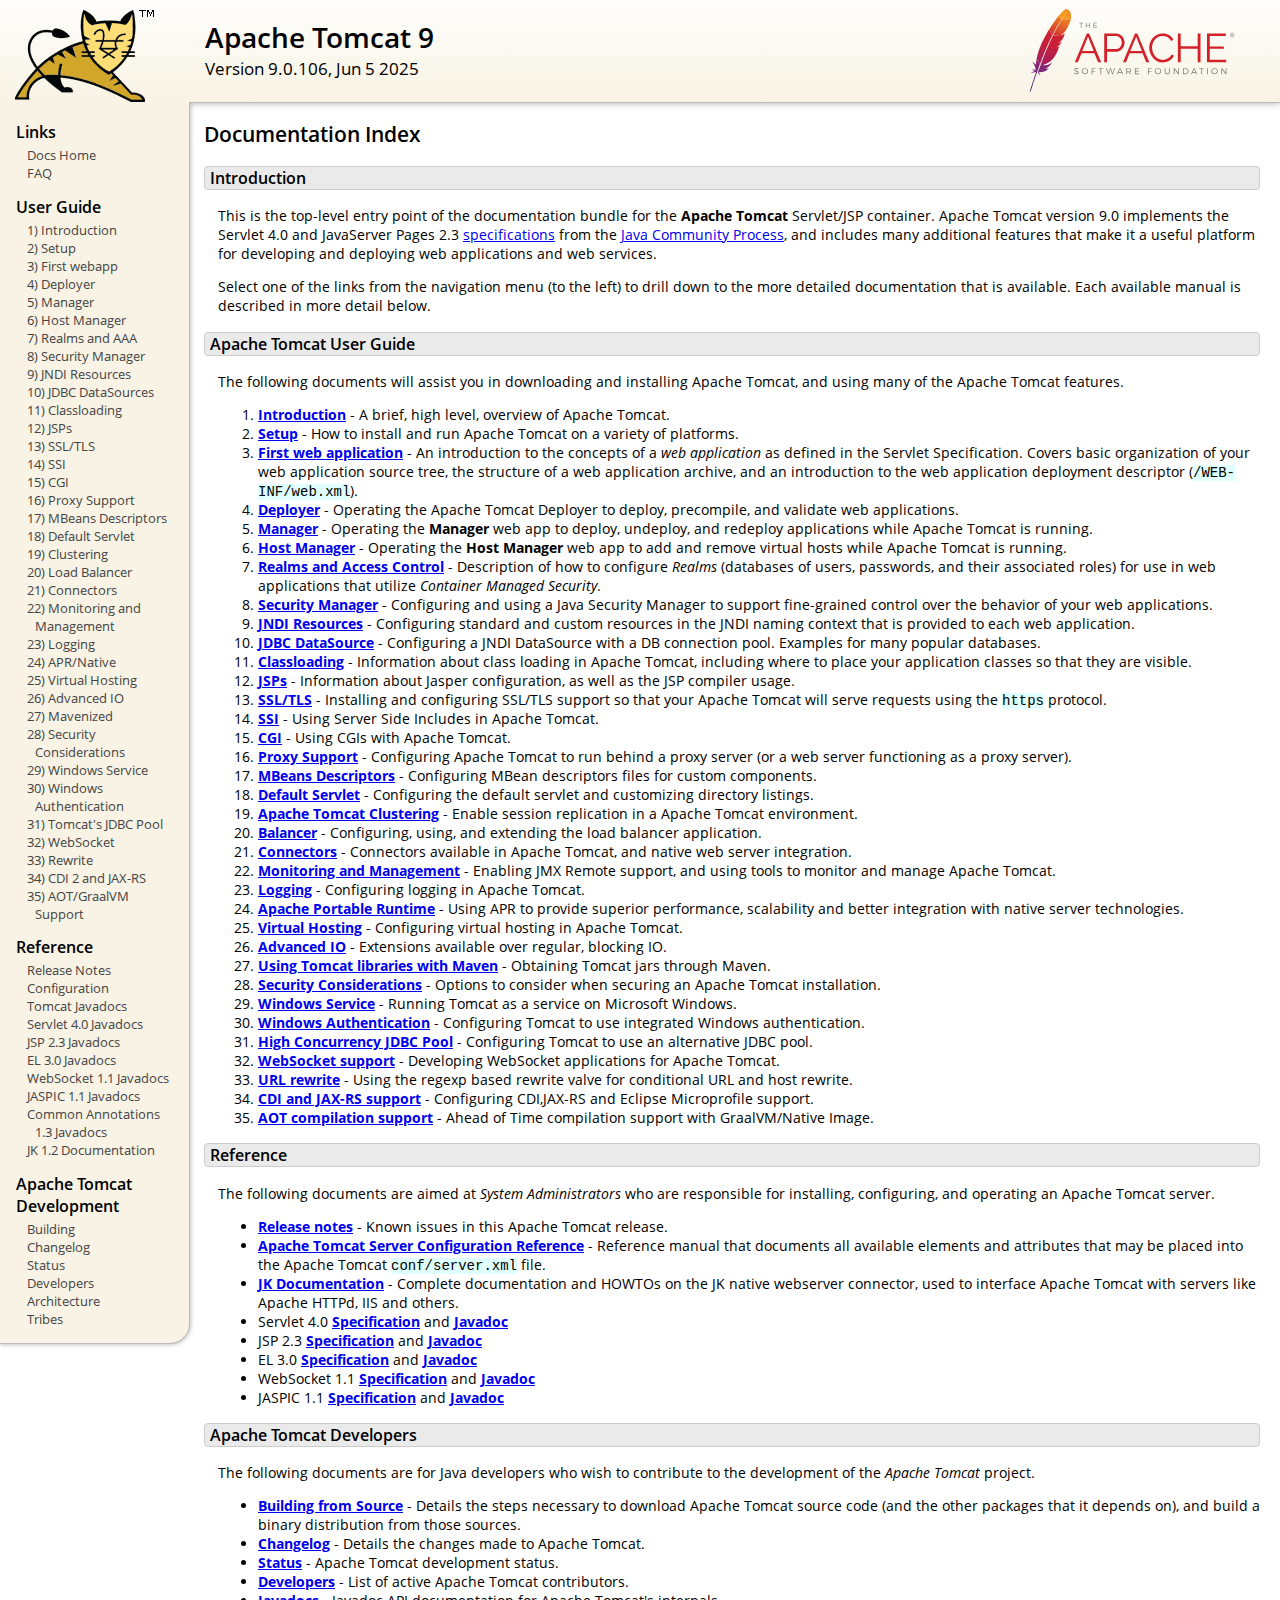
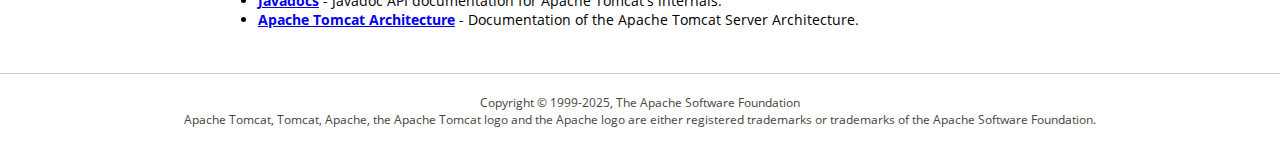
<file: apache-tomcat-9.0.106/webapps/docs/index.html>
<!DOCTYPE html SYSTEM "about:legacy-compat">
<html lang="en"><head><META http-equiv="Content-Type" content="text/html; charset=UTF-8"><link href="./images/docs-stylesheet.css" rel="stylesheet" type="text/css"><title>Apache Tomcat 9 (9.0.106) - Documentation Index</title><meta name="author" content="Craig R. McClanahan"><meta name="author" content="Remy Maucherat"><meta name="author" content="Yoav Shapira"></head><body><div id="wrapper"><header><div id="header"><div><div><div class="logo noPrint"><a href="https://tomcat.apache.org/"><img alt="Tomcat Home" src="./images/tomcat.png"></a></div><div style="height: 1px;"></div><div class="asfLogo noPrint"><a href="https://www.apache.org/" target="_blank"><img src="./images/asf-logo.svg" alt="The Apache Software Foundation" style="width: 266px; height: 83px;"></a></div><h1>Apache Tomcat 9</h1><div class="versionInfo">
            Version 9.0.106,
            <time datetime="2025-06-05">Jun 5 2025</time></div><div style="height: 1px;"></div><div style="clear: left;"></div></div></div></div></header><div id="middle"><div><div id="mainLeft" class="noprint"><div><nav><div><h2>Links</h2><ul><li><a href="index.html">Docs Home</a></li><li><a href="https://cwiki.apache.org/confluence/display/TOMCAT/FAQ">FAQ</a></li></ul></div><div><h2>User Guide</h2><ul><li><a href="introduction.html">1) Introduction</a></li><li><a href="setup.html">2) Setup</a></li><li><a href="appdev/index.html">3) First webapp</a></li><li><a href="deployer-howto.html">4) Deployer</a></li><li><a href="manager-howto.html">5) Manager</a></li><li><a href="host-manager-howto.html">6) Host Manager</a></li><li><a href="realm-howto.html">7) Realms and AAA</a></li><li><a href="security-manager-howto.html">8) Security Manager</a></li><li><a href="jndi-resources-howto.html">9) JNDI Resources</a></li><li><a href="jndi-datasource-examples-howto.html">10) JDBC DataSources</a></li><li><a href="class-loader-howto.html">11) Classloading</a></li><li><a href="jasper-howto.html">12) JSPs</a></li><li><a href="ssl-howto.html">13) SSL/TLS</a></li><li><a href="ssi-howto.html">14) SSI</a></li><li><a href="cgi-howto.html">15) CGI</a></li><li><a href="proxy-howto.html">16) Proxy Support</a></li><li><a href="mbeans-descriptors-howto.html">17) MBeans Descriptors</a></li><li><a href="default-servlet.html">18) Default Servlet</a></li><li><a href="cluster-howto.html">19) Clustering</a></li><li><a href="balancer-howto.html">20) Load Balancer</a></li><li><a href="connectors.html">21) Connectors</a></li><li><a href="monitoring.html">22) Monitoring and Management</a></li><li><a href="logging.html">23) Logging</a></li><li><a href="apr.html">24) APR/Native</a></li><li><a href="virtual-hosting-howto.html">25) Virtual Hosting</a></li><li><a href="aio.html">26) Advanced IO</a></li><li><a href="maven-jars.html">27) Mavenized</a></li><li><a href="security-howto.html">28) Security Considerations</a></li><li><a href="windows-service-howto.html">29) Windows Service</a></li><li><a href="windows-auth-howto.html">30) Windows Authentication</a></li><li><a href="jdbc-pool.html">31) Tomcat's JDBC Pool</a></li><li><a href="web-socket-howto.html">32) WebSocket</a></li><li><a href="rewrite.html">33) Rewrite</a></li><li><a href="cdi.html">34) CDI 2 and JAX-RS</a></li><li><a href="graal.html">35) AOT/GraalVM Support</a></li></ul></div><div><h2>Reference</h2><ul><li><a href="RELEASE-NOTES.txt">Release Notes</a></li><li><a href="config/index.html">Configuration</a></li><li><a href="api/index.html">Tomcat Javadocs</a></li><li><a href="servletapi/index.html">Servlet 4.0 Javadocs</a></li><li><a href="jspapi/index.html">JSP 2.3 Javadocs</a></li><li><a href="elapi/index.html">EL 3.0 Javadocs</a></li><li><a href="websocketapi/index.html">WebSocket 1.1 Javadocs</a></li><li><a href="jaspicapi/index.html">JASPIC 1.1 Javadocs</a></li><li><a href="annotationapi/index.html">Common Annotations 1.3 Javadocs</a></li><li><a href="https://tomcat.apache.org/connectors-doc/">JK 1.2 Documentation</a></li></ul></div><div><h2>Apache Tomcat Development</h2><ul><li><a href="building.html">Building</a></li><li><a href="changelog.html">Changelog</a></li><li><a href="https://cwiki.apache.org/confluence/display/TOMCAT/Tomcat+Versions">Status</a></li><li><a href="developers.html">Developers</a></li><li><a href="architecture/index.html">Architecture</a></li><li><a href="tribes/introduction.html">Tribes</a></li></ul></div></nav></div></div><div id="mainRight"><div id="content"><h2>Documentation Index</h2><h3 id="Introduction">Introduction</h3><div class="text">

<p>This is the top-level entry point of the documentation bundle for the
<strong>Apache Tomcat</strong> Servlet/JSP container.  Apache Tomcat version
9.0 implements the Servlet 4.0 and JavaServer Pages 2.3
<a href="https://cwiki.apache.org/confluence/display/TOMCAT/Specifications">specifications</a> from the
<a href="https://www.jcp.org">Java Community Process</a>, and includes many
additional features that make it a useful platform for developing and deploying
web applications and web services.</p>

<p>Select one of the links from the navigation menu (to the left) to drill
down to the more detailed documentation that is available.  Each available
manual is described in more detail below.</p>

</div><h3 id="Apache_Tomcat_User_Guide">Apache Tomcat User Guide</h3><div class="text">

<p>The following documents will assist you in downloading and installing
Apache Tomcat, and using many of the Apache Tomcat features.</p>

<ol>
<li><a href="introduction.html"><strong>Introduction</strong></a> - A
    brief, high level, overview of Apache Tomcat.</li>
<li><a href="setup.html"><strong>Setup</strong></a> - How to install and run
    Apache Tomcat on a variety of platforms.</li>
<li><a href="appdev/index.html"><strong>First web application</strong></a>
    - An introduction to the concepts of a <em>web application</em> as defined
    in the Servlet Specification.  Covers basic organization of your web application
    source tree, the structure of a web application archive, and an
    introduction to the web application deployment descriptor
    (<code>/WEB-INF/web.xml</code>).</li>
<li><a href="deployer-howto.html"><strong>Deployer</strong></a> -
    Operating the Apache Tomcat Deployer to deploy, precompile, and validate web
    applications.</li>
<li><a href="manager-howto.html"><strong>Manager</strong></a> -
    Operating the <strong>Manager</strong> web app to deploy, undeploy, and
    redeploy applications while Apache Tomcat is running.</li>
<li><a href="host-manager-howto.html"><strong>Host Manager</strong></a> -
    Operating the <strong>Host Manager</strong> web app to add and remove
    virtual hosts while Apache Tomcat is running.</li>
<li><a href="realm-howto.html"><strong>Realms and Access Control</strong></a>
    - Description of how to configure <em>Realms</em> (databases of users,
    passwords, and their associated roles) for use in web applications that
    utilize <em>Container Managed Security</em>.</li>
<li><a href="security-manager-howto.html"><strong>Security Manager</strong></a>
    - Configuring and using a Java Security Manager to
    support fine-grained control over the behavior of your web applications.
    </li>
<li><a href="jndi-resources-howto.html"><strong>JNDI Resources</strong></a>
    - Configuring standard and custom resources in the JNDI naming context
    that is provided to each web application.</li>
<li><a href="jndi-datasource-examples-howto.html">
    <strong>JDBC DataSource</strong></a>
    - Configuring a JNDI DataSource with a DB connection pool.
    Examples for many popular databases.</li>
<li><a href="class-loader-howto.html"><strong>Classloading</strong></a>
    - Information about class loading in Apache Tomcat, including where to place
    your application classes so that they are visible.</li>
<li><a href="jasper-howto.html"><strong>JSPs</strong></a>
    - Information about Jasper configuration, as well as the JSP compiler
    usage.</li>
<li><a href="ssl-howto.html"><strong>SSL/TLS</strong></a> -
    Installing and configuring SSL/TLS support so that your Apache Tomcat will
    serve requests using the <code>https</code> protocol.</li>
<li><a href="ssi-howto.html"><strong>SSI</strong></a> -
    Using Server Side Includes in Apache Tomcat.</li>
<li><a href="cgi-howto.html"><strong>CGI</strong></a> -
    Using CGIs with Apache Tomcat.</li>
<li><a href="proxy-howto.html"><strong>Proxy Support</strong></a> -
    Configuring Apache Tomcat to run behind a proxy server (or a web server
    functioning as a proxy server).</li>
<li><a href="mbeans-descriptors-howto.html"><strong>MBeans Descriptors</strong></a> -
    Configuring MBean descriptors files for custom components.</li>
<li><a href="default-servlet.html"><strong>Default Servlet</strong></a> -
    Configuring the default servlet and customizing directory listings.</li>
<li><a href="cluster-howto.html"><strong>Apache Tomcat Clustering</strong></a> -
    Enable session replication in a Apache Tomcat environment.</li>
<li><a href="balancer-howto.html"><strong>Balancer</strong></a> -
    Configuring, using, and extending the load balancer application.</li>
<li><a href="connectors.html"><strong>Connectors</strong></a> -
    Connectors available in Apache Tomcat, and native web server integration.</li>
<li><a href="monitoring.html"><strong>Monitoring and Management</strong></a> -
    Enabling JMX Remote support, and using tools to monitor and manage Apache Tomcat.</li>
<li><a href="logging.html"><strong>Logging</strong></a> -
    Configuring logging in Apache Tomcat.</li>
<li><a href="apr.html"><strong>Apache Portable Runtime</strong></a> -
    Using APR to provide superior performance, scalability and better
    integration with native server technologies.</li>
<li><a href="virtual-hosting-howto.html"><strong>Virtual Hosting</strong></a> -
    Configuring virtual hosting in Apache Tomcat.</li>
<li><a href="aio.html"><strong>Advanced IO</strong></a> -
    Extensions available over regular, blocking IO.</li>
<li><a href="maven-jars.html"><strong>Using Tomcat libraries with Maven</strong></a> -
    Obtaining Tomcat jars through Maven.</li>
<li><a href="security-howto.html"><strong>Security Considerations</strong></a> -
    Options to consider when securing an Apache Tomcat installation.</li>
<li><a href="windows-service-howto.html"><strong>Windows Service</strong></a> -
    Running Tomcat as a service on Microsoft Windows.</li>
<li><a href="windows-auth-howto.html"><strong>Windows Authentication</strong></a> -
    Configuring Tomcat to use integrated Windows authentication.</li>
<li><a href="jdbc-pool.html"><strong>High Concurrency JDBC Pool</strong></a> -
    Configuring Tomcat to use an alternative JDBC pool.</li>
<li><a href="web-socket-howto.html"><strong>WebSocket support</strong></a> -
    Developing WebSocket applications for Apache Tomcat.</li>
<li><a href="rewrite.html"><strong>URL rewrite</strong></a> -
    Using the regexp based rewrite valve for conditional URL and host rewrite.</li>
<li><a href="cdi.html"><strong>CDI and JAX-RS support</strong></a> -
    Configuring CDI,JAX-RS and Eclipse Microprofile support.</li>
<li><a href="graal.html"><strong>AOT compilation support</strong></a> -
    Ahead of Time compilation support with GraalVM/Native Image.</li>
</ol>

</div><h3 id="Reference">Reference</h3><div class="text">

<p>The following documents are aimed at <em>System Administrators</em> who
are responsible for installing, configuring, and operating an Apache Tomcat server.
</p>
<ul>
<li><a href="RELEASE-NOTES.txt"><strong>Release notes</strong></a>
    - Known issues in this Apache Tomcat release.
    </li>
<li><a href="config/index.html"><strong>Apache Tomcat Server Configuration Reference</strong></a>
    - Reference manual that documents all available elements and attributes
      that may be placed into the Apache Tomcat <code>conf/server.xml</code> file.
    </li>
<li><a href="https://tomcat.apache.org/connectors-doc/index.html"><strong>JK Documentation</strong></a>
    - Complete documentation and HOWTOs on the JK native webserver connector,
      used to interface Apache Tomcat with servers like Apache HTTPd, IIS
      and others.</li>
<li>Servlet 4.0
    <a href="https://jcp.org/aboutJava/communityprocess/final/jsr369/index.html">
    <strong>Specification</strong></a> and
    <a href="https://javaee.github.io/javaee-spec/javadocs/javax/servlet/package-summary.html">
    <strong>Javadoc</strong></a>
    </li>
<li>JSP 2.3
    <a href="https://jcp.org/aboutJava/communityprocess/mrel/jsr245/index2.html">
    <strong>Specification</strong></a> and
    <a href="http://docs.oracle.com/javaee/7/api/javax/servlet/jsp/package-summary.html">
    <strong>Javadoc</strong></a>
    </li>
<li>EL 3.0
    <a href="https://jcp.org/aboutJava/communityprocess/final/jsr341/index.html">
    <strong>Specification</strong></a> and
    <a href="http://docs.oracle.com/javaee/7/api/javax/el/package-summary.html">
    <strong>Javadoc</strong></a>
    </li>
<li>WebSocket 1.1
    <a href="https://jcp.org/aboutJava/communityprocess/mrel/jsr356/index.html">
    <strong>Specification</strong></a> and
    <a href="http://docs.oracle.com/javaee/7/api/javax/websocket/package-summary.html">
    <strong>Javadoc</strong></a>
    </li>
<li>JASPIC 1.1
    <a href="https://jcp.org/aboutJava/communityprocess/mrel/jsr196/index.html">
    <strong>Specification</strong></a> and
    <a href="http://docs.oracle.com/javaee/7/api/javax/security/auth/message/package-summary.html">
    <strong>Javadoc</strong></a>
    </li>
</ul>

</div><h3 id="Apache_Tomcat_Developers">Apache Tomcat Developers</h3><div class="text">

<p>The following documents are for Java developers who wish to contribute to
the development of the <em>Apache Tomcat</em> project.</p>
<ul>
<li><a href="building.html"><strong>Building from Source</strong></a> -
    Details the steps necessary to download Apache Tomcat source code (and the
    other packages that it depends on), and build a binary distribution from
    those sources.
    </li>
<li><a href="changelog.html"><strong>Changelog</strong></a> - Details the
    changes made to Apache Tomcat.
    </li>
<li><a href="https://wiki.apache.org/tomcat/TomcatVersions"><strong>Status</strong></a> -
    Apache Tomcat development status.
    </li>
<li><a href="developers.html"><strong>Developers</strong></a> - List of active
    Apache Tomcat contributors.
    </li>
<li><a href="api/index.html"><strong>Javadocs</strong></a>
    - Javadoc API documentation for Apache Tomcat's internals.</li>
<li><a href="architecture/index.html"><strong>Apache Tomcat Architecture</strong></a>
    - Documentation of the Apache Tomcat Server Architecture.</li>
</ul>

</div></div></div></div></div><footer><div id="footer">
    Copyright &copy; 1999-2025, The Apache Software Foundation
    <br>
    Apache Tomcat, Tomcat, Apache, the Apache Tomcat logo and the Apache logo
    are either registered trademarks or trademarks of the Apache Software
    Foundation.
    </div></footer></div></body></html>
</file>
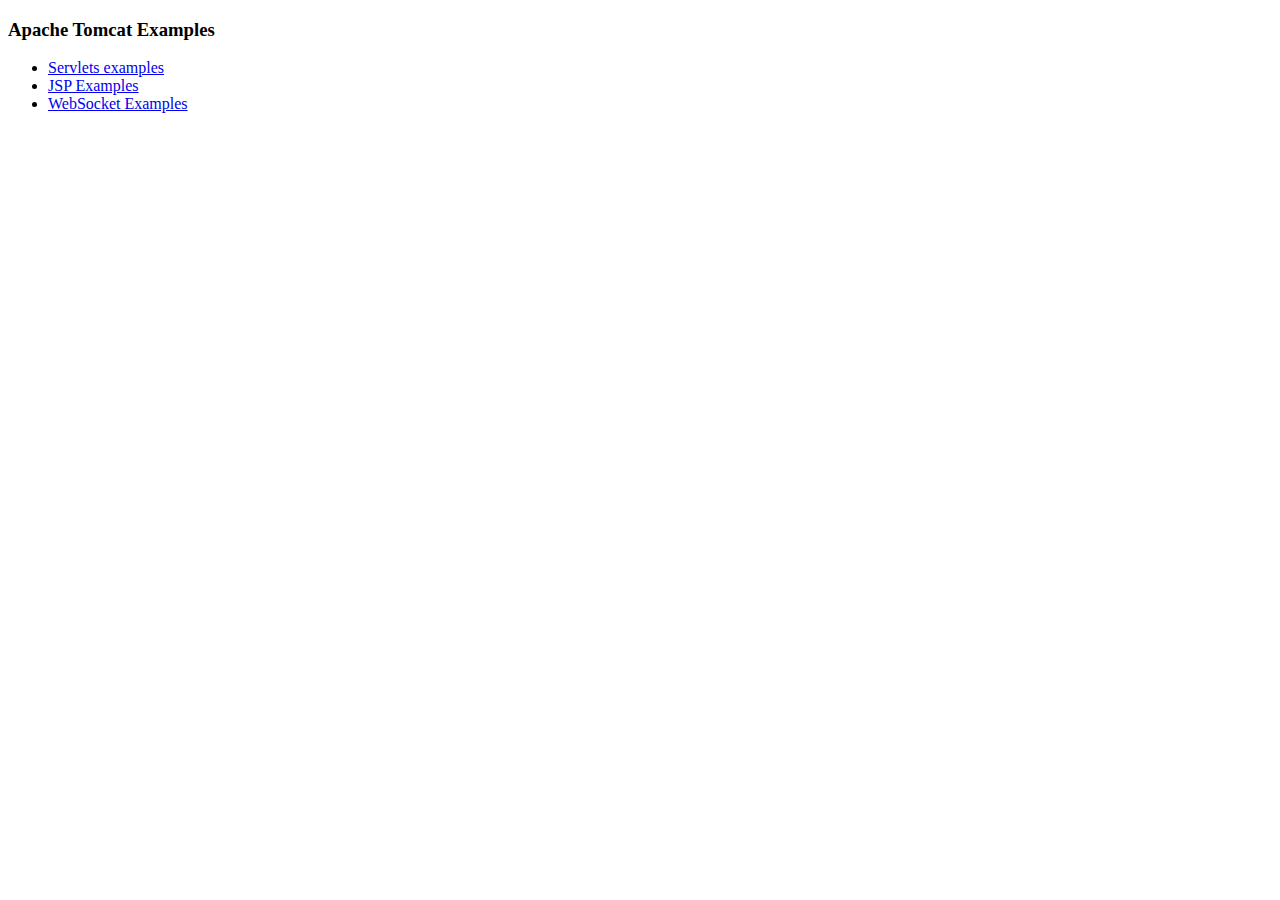
<file: apache-tomcat-9.0.106/webapps/examples/index.html>
<!--
  Licensed to the Apache Software Foundation (ASF) under one or more
  contributor license agreements.  See the NOTICE file distributed with
  this work for additional information regarding copyright ownership.
  The ASF licenses this file to You under the Apache License, Version 2.0
  (the "License"); you may not use this file except in compliance with
  the License.  You may obtain a copy of the License at

      http://www.apache.org/licenses/LICENSE-2.0

  Unless required by applicable law or agreed to in writing, software
  distributed under the License is distributed on an "AS IS" BASIS,
  WITHOUT WARRANTIES OR CONDITIONS OF ANY KIND, either express or implied.
  See the License for the specific language governing permissions and
  limitations under the License.
-->
<!DOCTYPE HTML><html lang="en"><head>
<meta charset="UTF-8">
<title>Apache Tomcat Examples</title>
</head>
<body>
<p>
<h3>Apache Tomcat Examples</H3>
<p></p>
<ul>
<li><a href="servlets">Servlets examples</a></li>
<li><a href="jsp">JSP Examples</a></li>
<li><a href="websocket/index.xhtml">WebSocket Examples</a></li>
</ul>
</body></html>
</file>
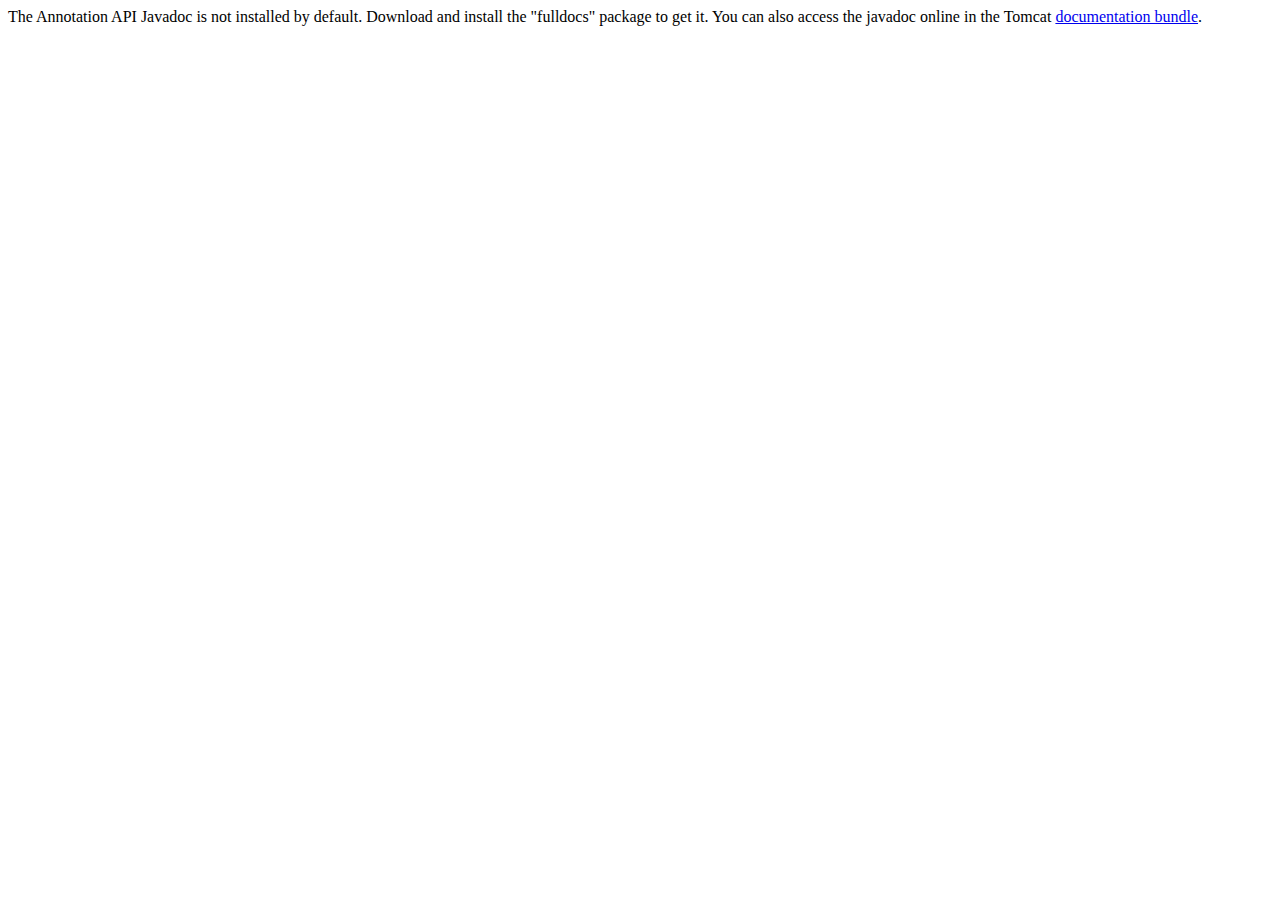
<file: apache-tomcat-9.0.106/webapps/docs/annotationapi/index.html>
<!--
  Licensed to the Apache Software Foundation (ASF) under one or more
  contributor license agreements.  See the NOTICE file distributed with
  this work for additional information regarding copyright ownership.
  The ASF licenses this file to You under the Apache License, Version 2.0
  (the "License"); you may not use this file except in compliance with
  the License.  You may obtain a copy of the License at

      http://www.apache.org/licenses/LICENSE-2.0

  Unless required by applicable law or agreed to in writing, software
  distributed under the License is distributed on an "AS IS" BASIS,
  WITHOUT WARRANTIES OR CONDITIONS OF ANY KIND, either express or implied.
  See the License for the specific language governing permissions and
  limitations under the License.
-->
<!DOCTYPE html>
<html>
<head>
    <meta charset="UTF-8" />
    <title>API docs</title>
</head>

<body>

The Annotation API Javadoc is not installed by default. Download and install
the "fulldocs" package to get it.

You can also access the javadoc online in the Tomcat
<a href="https://tomcat.apache.org/tomcat-9.0-doc/">
    documentation bundle</a>.

</body>
</html>
</file>
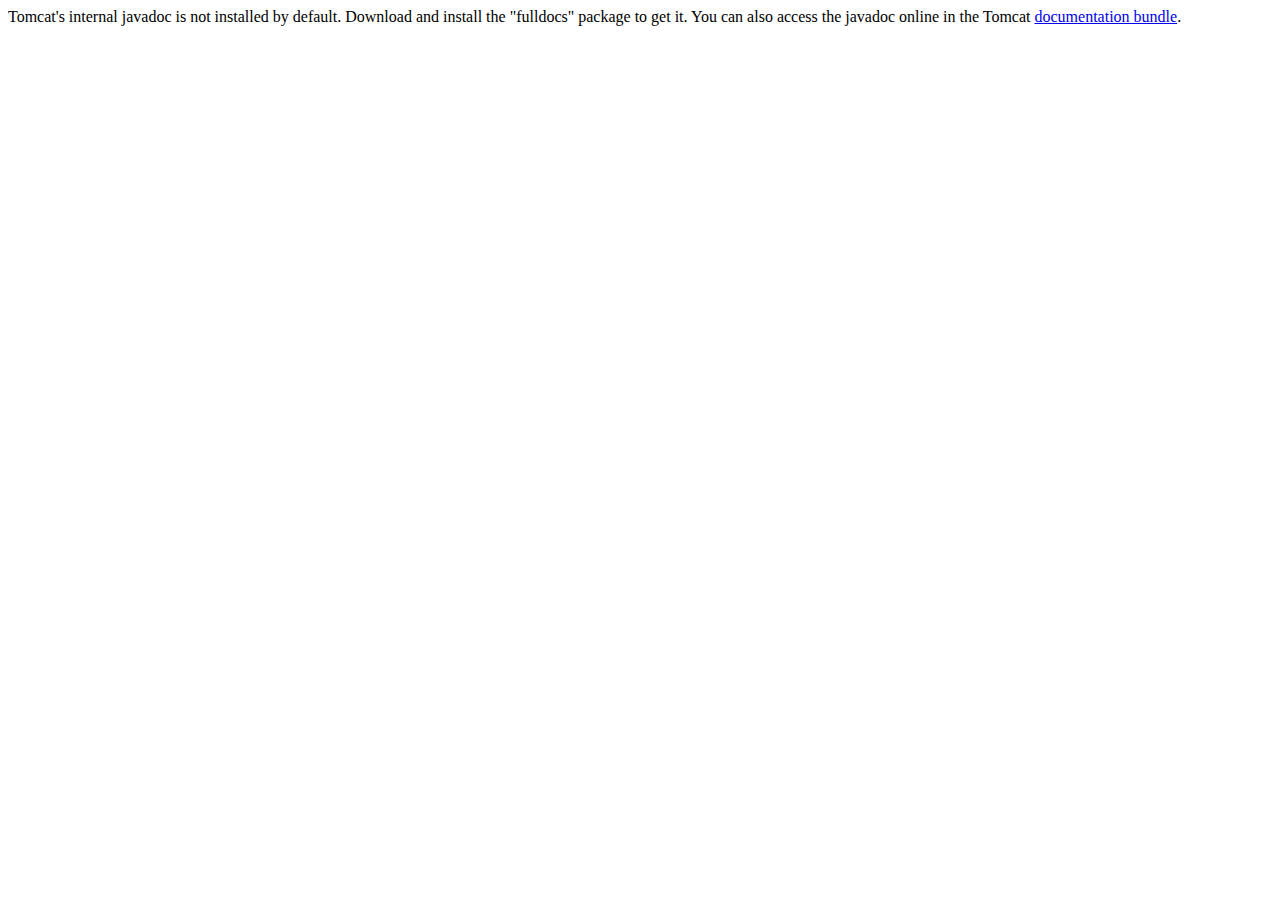
<file: apache-tomcat-9.0.106/webapps/docs/api/index.html>
<!--
  Licensed to the Apache Software Foundation (ASF) under one or more
  contributor license agreements.  See the NOTICE file distributed with
  this work for additional information regarding copyright ownership.
  The ASF licenses this file to You under the Apache License, Version 2.0
  (the "License"); you may not use this file except in compliance with
  the License.  You may obtain a copy of the License at

      http://www.apache.org/licenses/LICENSE-2.0

  Unless required by applicable law or agreed to in writing, software
  distributed under the License is distributed on an "AS IS" BASIS,
  WITHOUT WARRANTIES OR CONDITIONS OF ANY KIND, either express or implied.
  See the License for the specific language governing permissions and
  limitations under the License.
-->
<!DOCTYPE html>
<html>
    <head>
    <meta charset="UTF-8" />
    <title>API docs</title>
</head>

<body>

Tomcat's internal javadoc is not installed by default. Download and install
the "fulldocs" package to get it.

You can also access the javadoc online in the Tomcat
<a href="https://tomcat.apache.org/tomcat-9.0-doc/">
documentation bundle</a>.

</body>
</html>
</file>
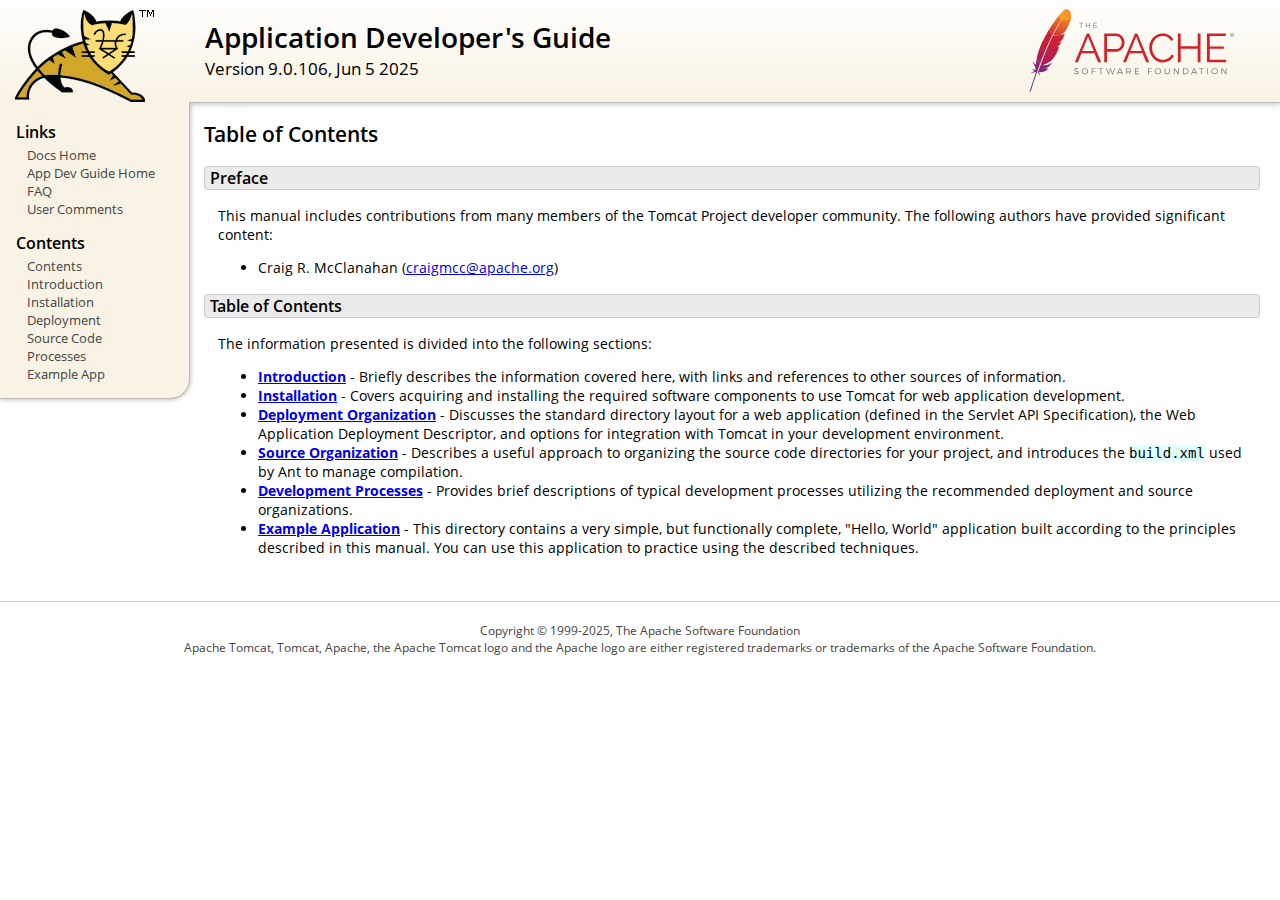
<file: apache-tomcat-9.0.106/webapps/docs/appdev/index.html>
<!DOCTYPE html SYSTEM "about:legacy-compat">
<html lang="en"><head><META http-equiv="Content-Type" content="text/html; charset=UTF-8"><link href="../images/docs-stylesheet.css" rel="stylesheet" type="text/css"><title>Application Developer's Guide (9.0.106) - Table of Contents</title><meta name="author" content="Craig R. McClanahan"></head><body><div id="wrapper"><header><div id="header"><div><div><div class="logo noPrint"><a href="https://tomcat.apache.org/"><img alt="Tomcat Home" src="../images/tomcat.png"></a></div><div style="height: 1px;"></div><div class="asfLogo noPrint"><a href="https://www.apache.org/" target="_blank"><img src="../images/asf-logo.svg" alt="The Apache Software Foundation" style="width: 266px; height: 83px;"></a></div><h1>Application Developer's Guide</h1><div class="versionInfo">
            Version 9.0.106,
            <time datetime="2025-06-05">Jun 5 2025</time></div><div style="height: 1px;"></div><div style="clear: left;"></div></div></div></div></header><div id="middle"><div><div id="mainLeft" class="noprint"><div><nav><div><h2>Links</h2><ul><li><a href="../index.html">Docs Home</a></li><li><a href="index.html">App Dev Guide Home</a></li><li><a href="https://cwiki.apache.org/confluence/display/TOMCAT/FAQ">FAQ</a></li><li><a href="#comments_section">User Comments</a></li></ul></div><div><h2>Contents</h2><ul><li><a href="index.html">Contents</a></li><li><a href="introduction.html">Introduction</a></li><li><a href="installation.html">Installation</a></li><li><a href="deployment.html">Deployment</a></li><li><a href="source.html">Source Code</a></li><li><a href="processes.html">Processes</a></li><li><a href="sample/">Example App</a></li></ul></div></nav></div></div><div id="mainRight"><div id="content"><h2>Table of Contents</h2><h3 id="Preface">Preface</h3><div class="text">

<p>This manual includes contributions from many members of the Tomcat Project
developer community.  The following authors have provided significant content:
</p>
<ul>
<li>Craig R. McClanahan
    (<a href="mailto:craigmcc@apache.org">craigmcc@apache.org</a>)</li>
</ul>

</div><h3 id="Table_of_Contents">Table of Contents</h3><div class="text">

<p>The information presented is divided into the following sections:</p>
<ul>
<li><a href="introduction.html"><strong>Introduction</strong></a> -
    Briefly describes the information covered here, with
    links and references to other sources of information.</li>
<li><a href="installation.html"><strong>Installation</strong></a> -
    Covers acquiring and installing the required software
    components to use Tomcat for web application development.</li>
<li><a href="deployment.html"><strong>Deployment Organization</strong></a> -
    Discusses the standard directory layout for a web application
    (defined in the Servlet API Specification), the Web Application
    Deployment Descriptor, and options for integration with Tomcat
    in your development environment.</li>
<li><a href="source.html"><strong>Source Organization</strong></a> -
    Describes a useful approach to organizing the source code
    directories for your project, and introduces the
    <code>build.xml</code> used by Ant to manage compilation.</li>
<li><a href="processes.html"><strong>Development Processes</strong></a> -
    Provides brief descriptions of typical development processes
    utilizing the recommended deployment and source organizations.</li>
<li><a href="sample/" target="_blank"><strong>Example Application</strong></a> -
    This directory contains a very simple, but functionally complete,
    "Hello, World" application built according to the principles
    described in this manual.  You can use this application to
    practice using the described techniques.</li>
</ul>

</div></div></div></div></div><footer><div id="footer">
    Copyright &copy; 1999-2025, The Apache Software Foundation
    <br>
    Apache Tomcat, Tomcat, Apache, the Apache Tomcat logo and the Apache logo
    are either registered trademarks or trademarks of the Apache Software
    Foundation.
    </div></footer></div></body></html>
</file>
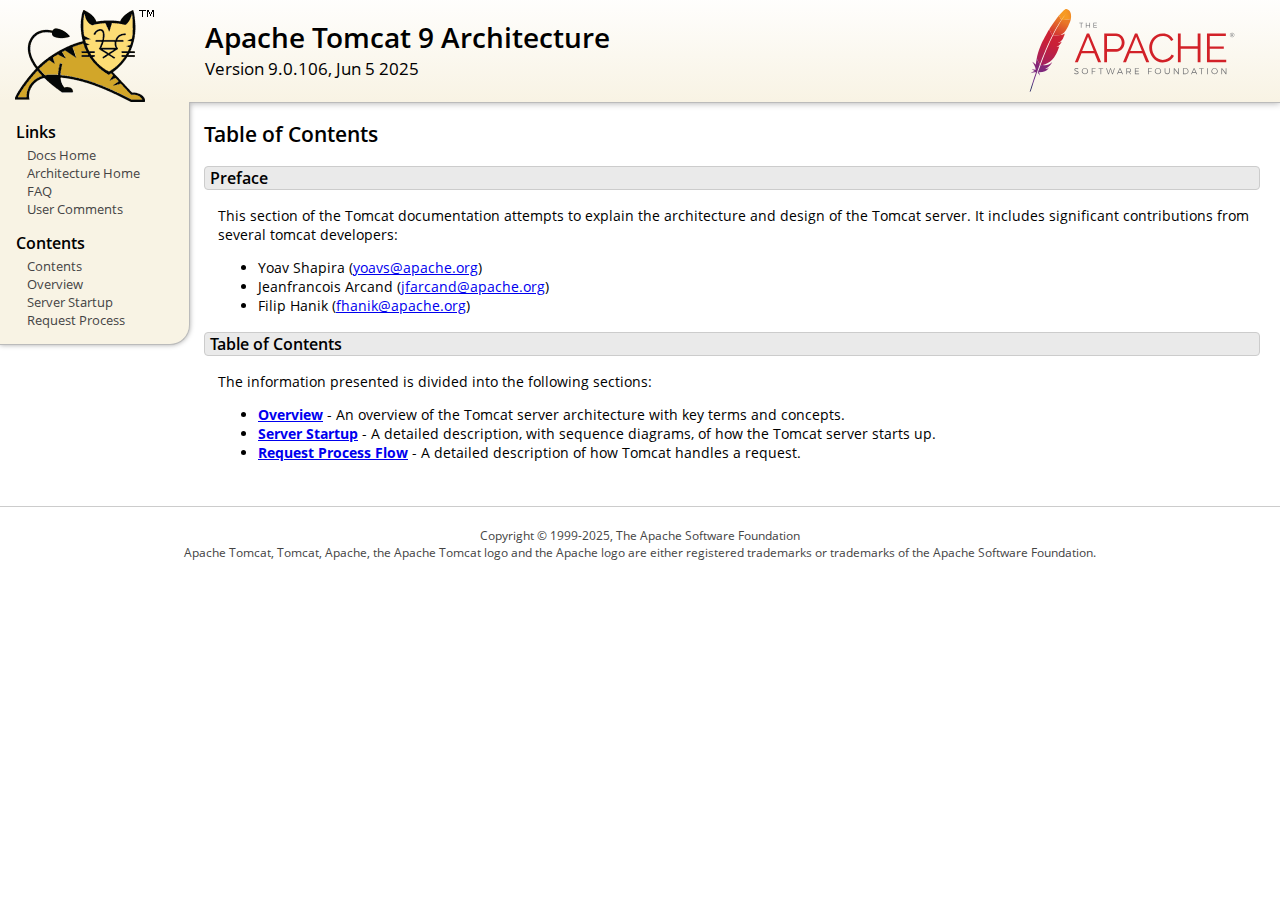
<file: apache-tomcat-9.0.106/webapps/docs/architecture/index.html>
<!DOCTYPE html SYSTEM "about:legacy-compat">
<html lang="en"><head><META http-equiv="Content-Type" content="text/html; charset=UTF-8"><link href="../images/docs-stylesheet.css" rel="stylesheet" type="text/css"><title>Apache Tomcat 9 Architecture (9.0.106) - Table of Contents</title><meta name="author" content="Yoav Shapira"></head><body><div id="wrapper"><header><div id="header"><div><div><div class="logo noPrint"><a href="https://tomcat.apache.org/"><img alt="Tomcat Home" src="../images/tomcat.png"></a></div><div style="height: 1px;"></div><div class="asfLogo noPrint"><a href="https://www.apache.org/" target="_blank"><img src="../images/asf-logo.svg" alt="The Apache Software Foundation" style="width: 266px; height: 83px;"></a></div><h1>Apache Tomcat 9 Architecture</h1><div class="versionInfo">
            Version 9.0.106,
            <time datetime="2025-06-05">Jun 5 2025</time></div><div style="height: 1px;"></div><div style="clear: left;"></div></div></div></div></header><div id="middle"><div><div id="mainLeft" class="noprint"><div><nav><div><h2>Links</h2><ul><li><a href="../index.html">Docs Home</a></li><li><a href="index.html">Architecture Home</a></li><li><a href="https://cwiki.apache.org/confluence/display/TOMCAT/FAQ">FAQ</a></li><li><a href="#comments_section">User Comments</a></li></ul></div><div><h2>Contents</h2><ul><li><a href="index.html">Contents</a></li><li><a href="overview.html">Overview</a></li><li><a href="startup.html">Server Startup</a></li><li><a href="requestProcess.html">Request Process</a></li></ul></div></nav></div></div><div id="mainRight"><div id="content"><h2>Table of Contents</h2><h3 id="Preface">Preface</h3><div class="text">

<p>This section of the Tomcat documentation attempts to explain
the architecture and design of the Tomcat server.  It includes significant
contributions from several tomcat developers:
</p>
<ul>
<li>Yoav Shapira
    (<a href="mailto:yoavs@apache.org">yoavs@apache.org</a>)</li>
<li>Jeanfrancois Arcand
    (<a href="mailto:jfarcand@apache.org">jfarcand@apache.org</a>)</li>
<li>Filip Hanik
    (<a href="mailto:fhanik@apache.org">fhanik@apache.org</a>)</li>
</ul>

</div><h3 id="Table_of_Contents">Table of Contents</h3><div class="text">

<p>The information presented is divided into the following sections:</p>
<ul>
<li><a href="overview.html"><strong>Overview</strong></a> -
    An overview of the Tomcat server architecture with key terms
    and concepts.</li>
<li><a href="startup.html"><strong>Server Startup</strong></a> -
    A detailed description, with sequence diagrams, of how the Tomcat
    server starts up.</li>
<li><a href="requestProcess.html"><strong>Request Process Flow</strong></a> -
    A detailed description of how Tomcat handles a request.</li>
</ul>

</div></div></div></div></div><footer><div id="footer">
    Copyright &copy; 1999-2025, The Apache Software Foundation
    <br>
    Apache Tomcat, Tomcat, Apache, the Apache Tomcat logo and the Apache logo
    are either registered trademarks or trademarks of the Apache Software
    Foundation.
    </div></footer></div></body></html>
</file>
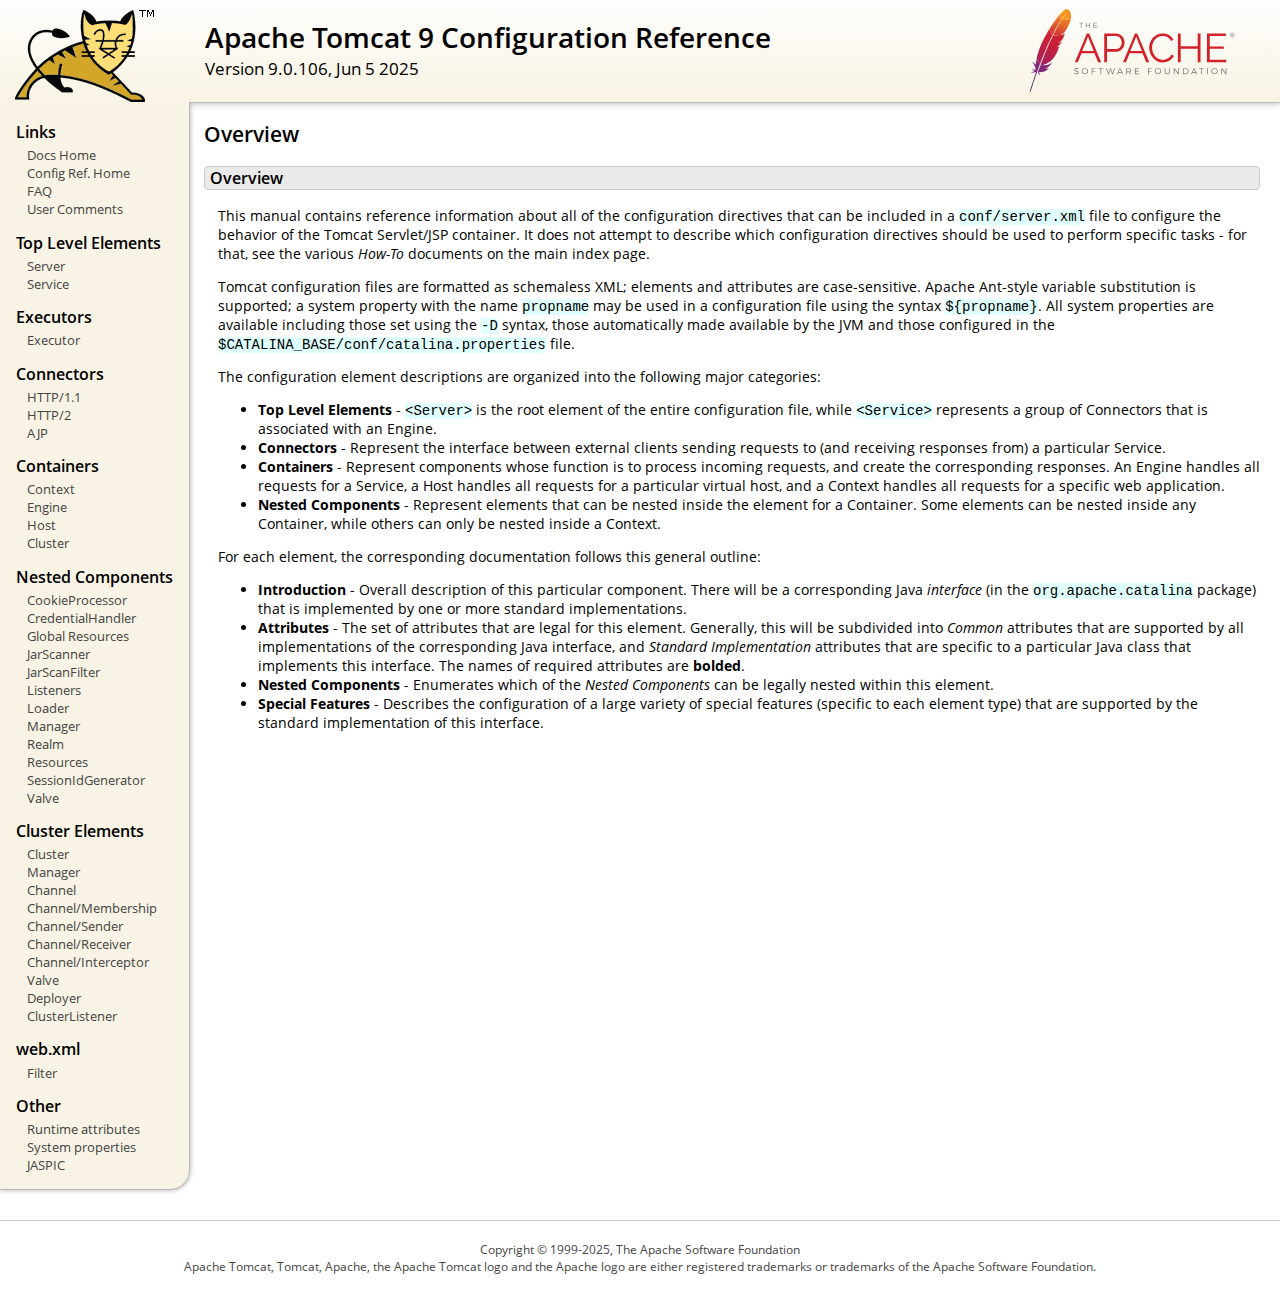
<file: apache-tomcat-9.0.106/webapps/docs/config/index.html>
<!DOCTYPE html SYSTEM "about:legacy-compat">
<html lang="en"><head><META http-equiv="Content-Type" content="text/html; charset=UTF-8"><link href="../images/docs-stylesheet.css" rel="stylesheet" type="text/css"><title>Apache Tomcat 9 Configuration Reference (9.0.106) - Overview</title><meta name="author" content="Craig R. McClanahan"></head><body><div id="wrapper"><header><div id="header"><div><div><div class="logo noPrint"><a href="https://tomcat.apache.org/"><img alt="Tomcat Home" src="../images/tomcat.png"></a></div><div style="height: 1px;"></div><div class="asfLogo noPrint"><a href="https://www.apache.org/" target="_blank"><img src="../images/asf-logo.svg" alt="The Apache Software Foundation" style="width: 266px; height: 83px;"></a></div><h1>Apache Tomcat 9 Configuration Reference</h1><div class="versionInfo">
            Version 9.0.106,
            <time datetime="2025-06-05">Jun 5 2025</time></div><div style="height: 1px;"></div><div style="clear: left;"></div></div></div></div></header><div id="middle"><div><div id="mainLeft" class="noprint"><div><nav><div><h2>Links</h2><ul><li><a href="../index.html">Docs Home</a></li><li><a href="index.html">Config Ref. Home</a></li><li><a href="https://cwiki.apache.org/confluence/display/TOMCAT/FAQ">FAQ</a></li><li><a href="#comments_section">User Comments</a></li></ul></div><div><h2>Top Level Elements</h2><ul><li><a href="server.html">Server</a></li><li><a href="service.html">Service</a></li></ul></div><div><h2>Executors</h2><ul><li><a href="executor.html">Executor</a></li></ul></div><div><h2>Connectors</h2><ul><li><a href="http.html">HTTP/1.1</a></li><li><a href="http2.html">HTTP/2</a></li><li><a href="ajp.html">AJP</a></li></ul></div><div><h2>Containers</h2><ul><li><a href="context.html">Context</a></li><li><a href="engine.html">Engine</a></li><li><a href="host.html">Host</a></li><li><a href="cluster.html">Cluster</a></li></ul></div><div><h2>Nested Components</h2><ul><li><a href="cookie-processor.html">CookieProcessor</a></li><li><a href="credentialhandler.html">CredentialHandler</a></li><li><a href="globalresources.html">Global Resources</a></li><li><a href="jar-scanner.html">JarScanner</a></li><li><a href="jar-scan-filter.html">JarScanFilter</a></li><li><a href="listeners.html">Listeners</a></li><li><a href="loader.html">Loader</a></li><li><a href="manager.html">Manager</a></li><li><a href="realm.html">Realm</a></li><li><a href="resources.html">Resources</a></li><li><a href="sessionidgenerator.html">SessionIdGenerator</a></li><li><a href="valve.html">Valve</a></li></ul></div><div><h2>Cluster Elements</h2><ul><li><a href="cluster.html">Cluster</a></li><li><a href="cluster-manager.html">Manager</a></li><li><a href="cluster-channel.html">Channel</a></li><li><a href="cluster-membership.html">Channel/Membership</a></li><li><a href="cluster-sender.html">Channel/Sender</a></li><li><a href="cluster-receiver.html">Channel/Receiver</a></li><li><a href="cluster-interceptor.html">Channel/Interceptor</a></li><li><a href="cluster-valve.html">Valve</a></li><li><a href="cluster-deployer.html">Deployer</a></li><li><a href="cluster-listener.html">ClusterListener</a></li></ul></div><div><h2>web.xml</h2><ul><li><a href="filter.html">Filter</a></li></ul></div><div><h2>Other</h2><ul><li><a href="runtime-attributes.html">Runtime attributes</a></li><li><a href="systemprops.html">System properties</a></li><li><a href="jaspic.html">JASPIC</a></li></ul></div></nav></div></div><div id="mainRight"><div id="content"><h2>Overview</h2><h3 id="Overview">Overview</h3><div class="text">

<p>This manual contains reference information about all of the configuration
directives that can be included in a <code>conf/server.xml</code> file to
configure the behavior of the Tomcat Servlet/JSP container.  It does not
attempt to describe which configuration directives should be used to perform
specific tasks - for that, see the various <em>How-To</em> documents on the
main index page.</p>

<p>Tomcat configuration files are formatted as schemaless XML; elements and
attributes are case-sensitive. Apache Ant-style variable substitution
is supported; a system property with the name <code>propname</code> may be
used in a configuration file using the syntax <code>${propname}</code>. All
system properties are available including those set using the <code>-D</code>
syntax, those automatically made available by the JVM and those configured in
the <code>$CATALINA_BASE/conf/catalina.properties</code> file.
</p>

<p>The configuration element descriptions are organized into the following
major categories:</p>
<ul>
<li><strong>Top Level Elements</strong> - <code>&lt;Server&gt;</code> is the
    root element of the entire configuration file, while
    <code>&lt;Service&gt;</code> represents a group of Connectors that is
    associated with an Engine.</li>
<li><strong>Connectors</strong> - Represent the interface between external
    clients sending requests to (and receiving responses from) a particular
    Service.</li>
<li><strong>Containers</strong> - Represent components whose function is to
    process incoming requests, and create the corresponding responses.
    An Engine handles all requests for a Service, a Host handles all requests
    for a particular virtual host, and a Context handles all requests for a
    specific web application.</li>
<li><strong>Nested Components</strong> - Represent elements that can be
    nested inside the element for a Container.  Some elements can be nested
    inside any Container, while others can only be nested inside a
    Context.</li>
</ul>

<p>For each element, the corresponding documentation follows this general
outline:</p>
<ul>
<li><strong>Introduction</strong> - Overall description of this particular
    component.  There will be a corresponding Java <em>interface</em> (in
    the <code>org.apache.catalina</code> package) that is implemented by one
    or more standard implementations.</li>
<li><strong>Attributes</strong> - The set of attributes that are legal for
    this element.  Generally, this will be subdivided into <em>Common</em>
    attributes that are supported by all implementations of the corresponding
    Java interface, and <em>Standard Implementation</em> attributes that are
    specific to a particular Java class that implements this interface.
    The names of required attributes are <strong>bolded</strong>.</li>
<li><strong>Nested Components</strong> - Enumerates which of the <em>Nested
    Components</em> can be legally nested within this element.</li>
<li><strong>Special Features</strong> - Describes the configuration of a large
    variety of special features (specific to each element type) that are
    supported by the standard implementation of this interface.</li>
</ul>

</div></div></div></div></div><footer><div id="footer">
    Copyright &copy; 1999-2025, The Apache Software Foundation
    <br>
    Apache Tomcat, Tomcat, Apache, the Apache Tomcat logo and the Apache logo
    are either registered trademarks or trademarks of the Apache Software
    Foundation.
    </div></footer></div></body></html>
</file>
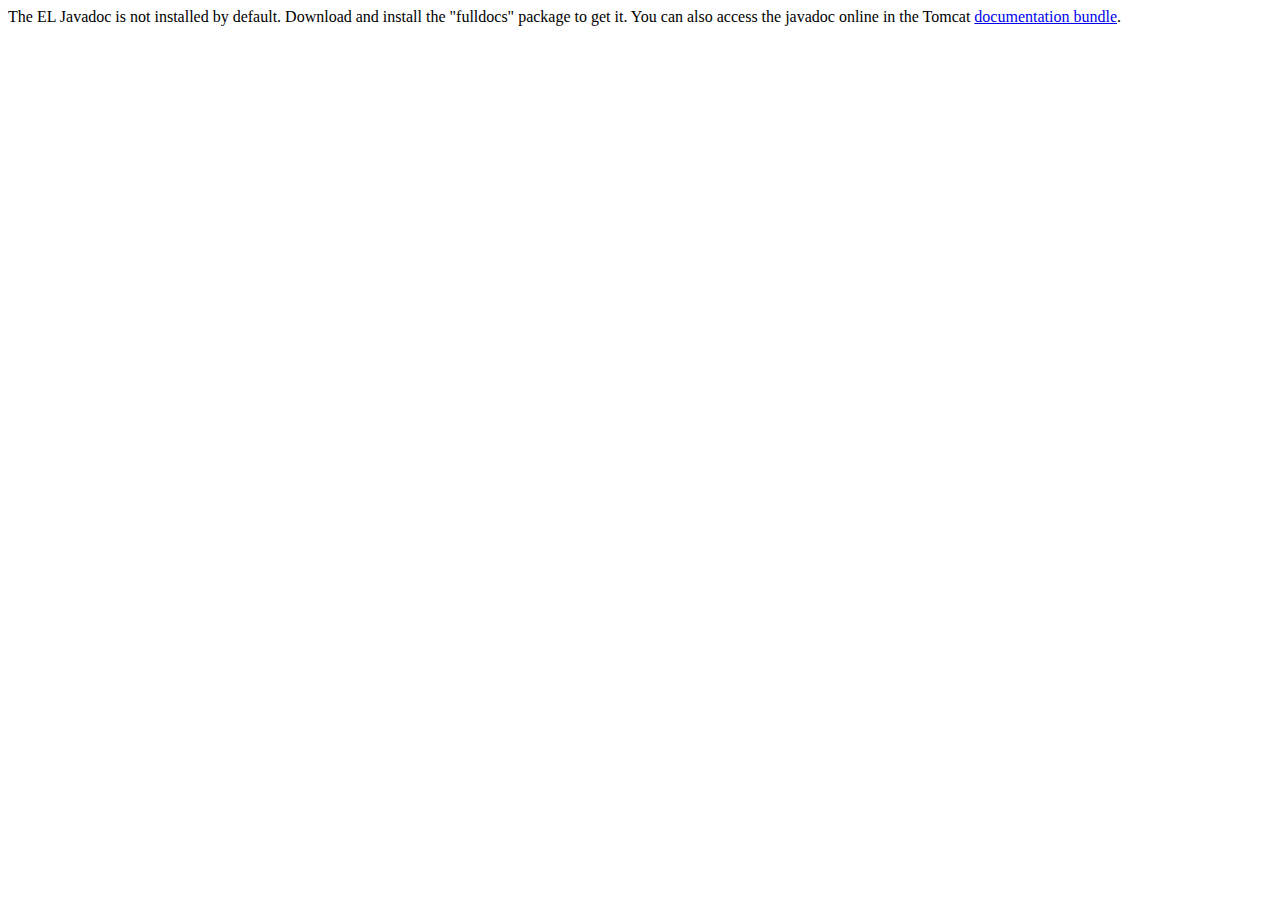
<file: apache-tomcat-9.0.106/webapps/docs/elapi/index.html>
<!--
  Licensed to the Apache Software Foundation (ASF) under one or more
  contributor license agreements.  See the NOTICE file distributed with
  this work for additional information regarding copyright ownership.
  The ASF licenses this file to You under the Apache License, Version 2.0
  (the "License"); you may not use this file except in compliance with
  the License.  You may obtain a copy of the License at

      http://www.apache.org/licenses/LICENSE-2.0

  Unless required by applicable law or agreed to in writing, software
  distributed under the License is distributed on an "AS IS" BASIS,
  WITHOUT WARRANTIES OR CONDITIONS OF ANY KIND, either express or implied.
  See the License for the specific language governing permissions and
  limitations under the License.
-->
<!DOCTYPE html>
<html>
    <head>
    <meta charset="UTF-8" />
    <title>API docs</title>
</head>

<body>

The EL Javadoc is not installed by default. Download and install
the "fulldocs" package to get it.

You can also access the javadoc online in the Tomcat
<a href="https://tomcat.apache.org/tomcat-9.0-doc/">
documentation bundle</a>.

</body>
</html>
</file>
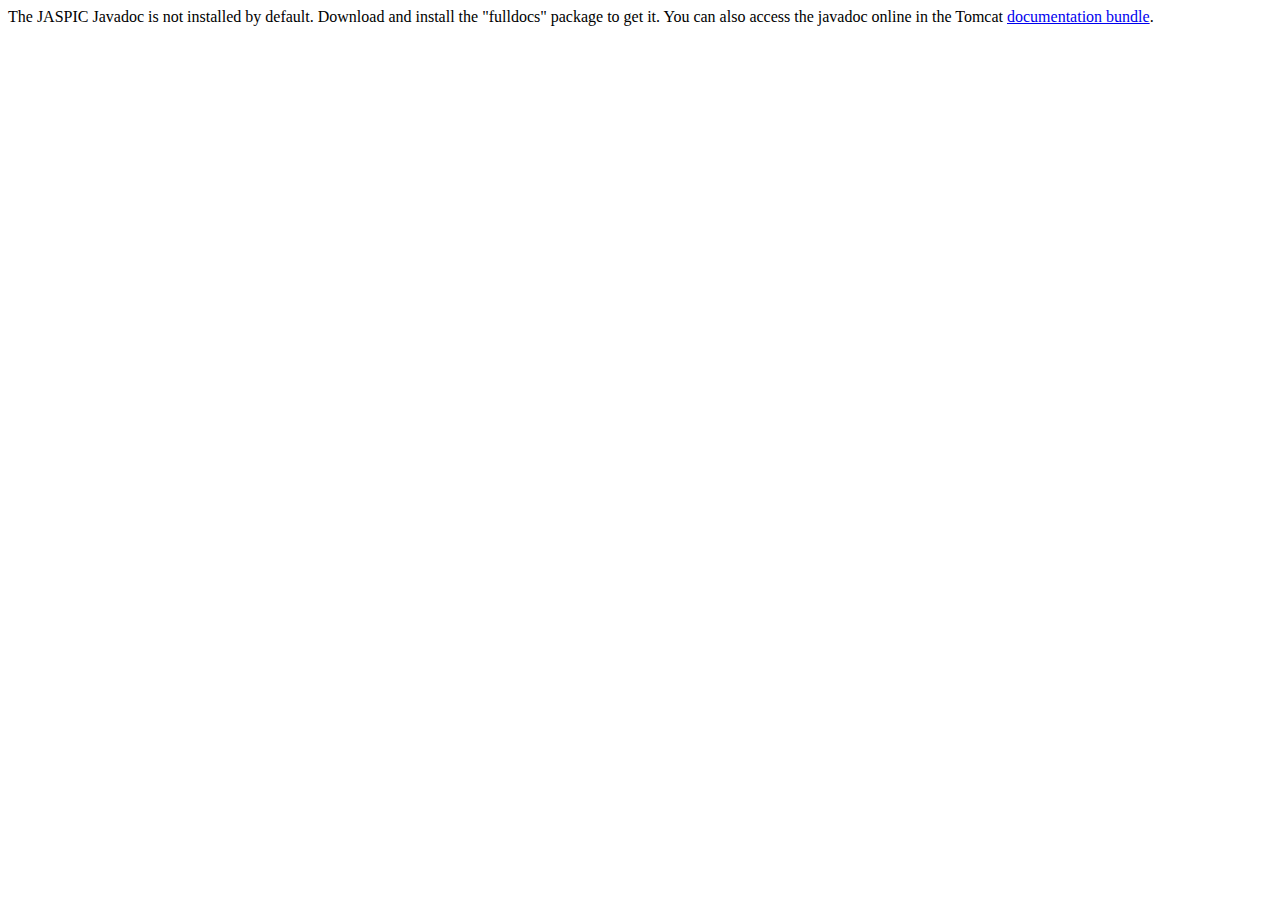
<file: apache-tomcat-9.0.106/webapps/docs/jaspicapi/index.html>
<!--
  Licensed to the Apache Software Foundation (ASF) under one or more
  contributor license agreements.  See the NOTICE file distributed with
  this work for additional information regarding copyright ownership.
  The ASF licenses this file to You under the Apache License, Version 2.0
  (the "License"); you may not use this file except in compliance with
  the License.  You may obtain a copy of the License at

      http://www.apache.org/licenses/LICENSE-2.0

  Unless required by applicable law or agreed to in writing, software
  distributed under the License is distributed on an "AS IS" BASIS,
  WITHOUT WARRANTIES OR CONDITIONS OF ANY KIND, either express or implied.
  See the License for the specific language governing permissions and
  limitations under the License.
-->
<!DOCTYPE html>
<html>
<head>
    <meta charset="UTF-8" />
    <title>API docs</title>
</head>

<body>

The JASPIC Javadoc is not installed by default. Download and install
the "fulldocs" package to get it.

You can also access the javadoc online in the Tomcat
<a href="https://tomcat.apache.org/tomcat-9.0-doc/">
    documentation bundle</a>.

</body>
</html>
</file>
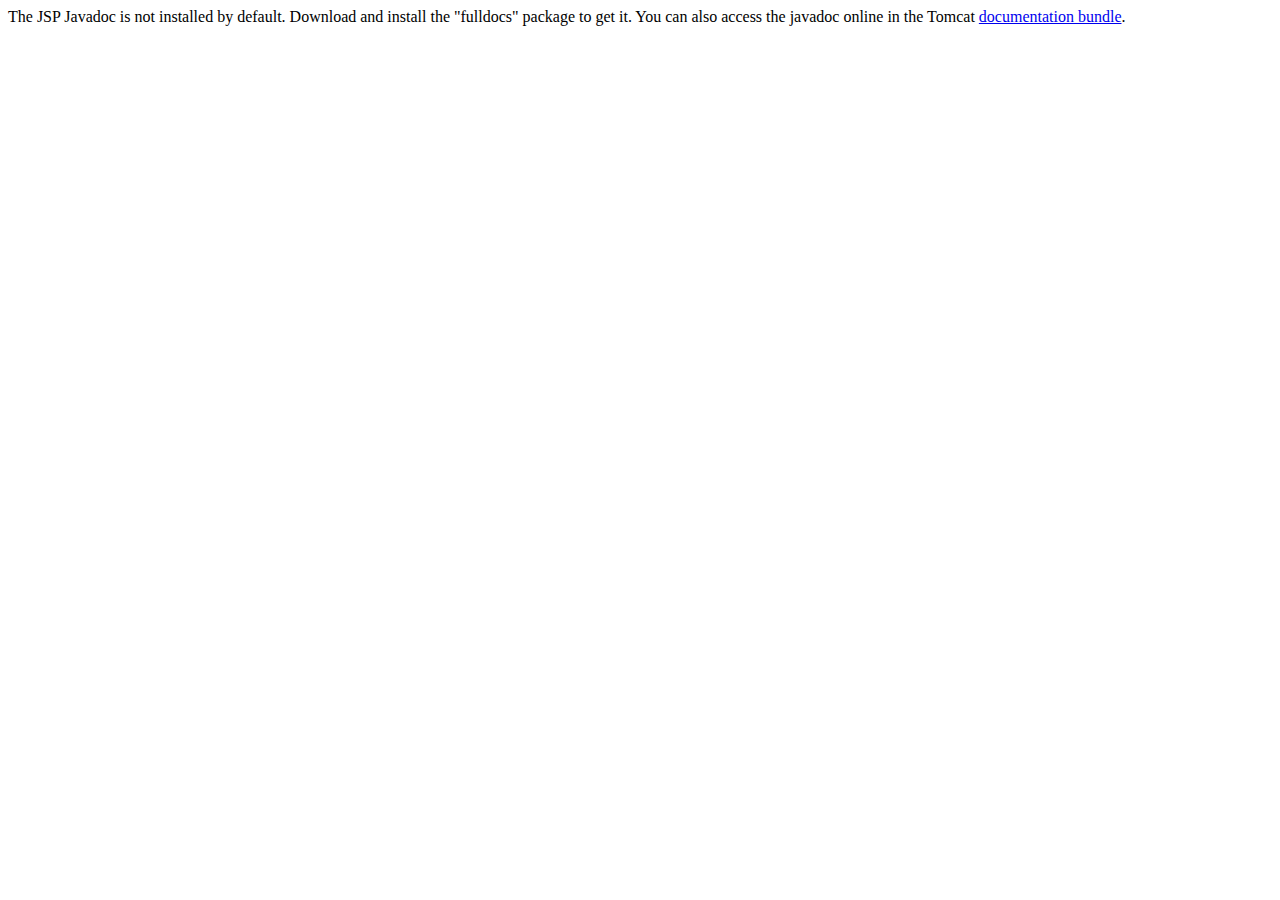
<file: apache-tomcat-9.0.106/webapps/docs/jspapi/index.html>
<!--
  Licensed to the Apache Software Foundation (ASF) under one or more
  contributor license agreements.  See the NOTICE file distributed with
  this work for additional information regarding copyright ownership.
  The ASF licenses this file to You under the Apache License, Version 2.0
  (the "License"); you may not use this file except in compliance with
  the License.  You may obtain a copy of the License at

      http://www.apache.org/licenses/LICENSE-2.0

  Unless required by applicable law or agreed to in writing, software
  distributed under the License is distributed on an "AS IS" BASIS,
  WITHOUT WARRANTIES OR CONDITIONS OF ANY KIND, either express or implied.
  See the License for the specific language governing permissions and
  limitations under the License.
-->
<!DOCTYPE html>
<html>
    <head>
    <meta charset="UTF-8" />
    <title>API docs</title>
</head>

<body>

The JSP Javadoc is not installed by default. Download and install
the "fulldocs" package to get it.

You can also access the javadoc online in the Tomcat
<a href="https://tomcat.apache.org/tomcat-9.0-doc/">
documentation bundle</a>.

</body>
</html>
</file>
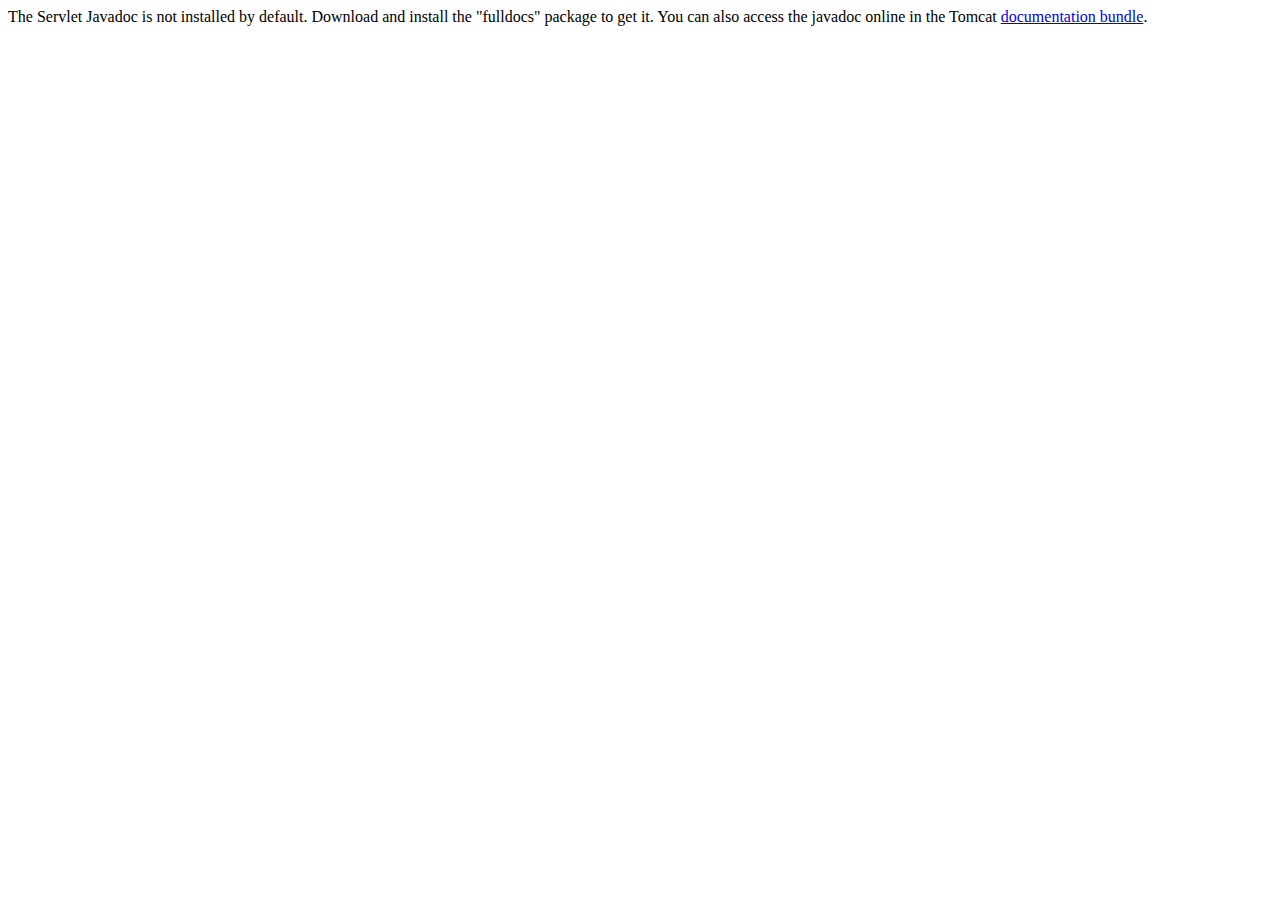
<file: apache-tomcat-9.0.106/webapps/docs/servletapi/index.html>
<!--
  Licensed to the Apache Software Foundation (ASF) under one or more
  contributor license agreements.  See the NOTICE file distributed with
  this work for additional information regarding copyright ownership.
  The ASF licenses this file to You under the Apache License, Version 2.0
  (the "License"); you may not use this file except in compliance with
  the License.  You may obtain a copy of the License at

      http://www.apache.org/licenses/LICENSE-2.0

  Unless required by applicable law or agreed to in writing, software
  distributed under the License is distributed on an "AS IS" BASIS,
  WITHOUT WARRANTIES OR CONDITIONS OF ANY KIND, either express or implied.
  See the License for the specific language governing permissions and
  limitations under the License.
-->
<!DOCTYPE html>
<html>
    <head>
    <meta charset="UTF-8" />
    <title>API docs</title>
</head>

<body>

The Servlet Javadoc is not installed by default. Download and install
the "fulldocs" package to get it.

You can also access the javadoc online in the Tomcat
<a href="https://tomcat.apache.org/tomcat-9.0-doc/">
documentation bundle</a>.

</body>
</html>
</file>
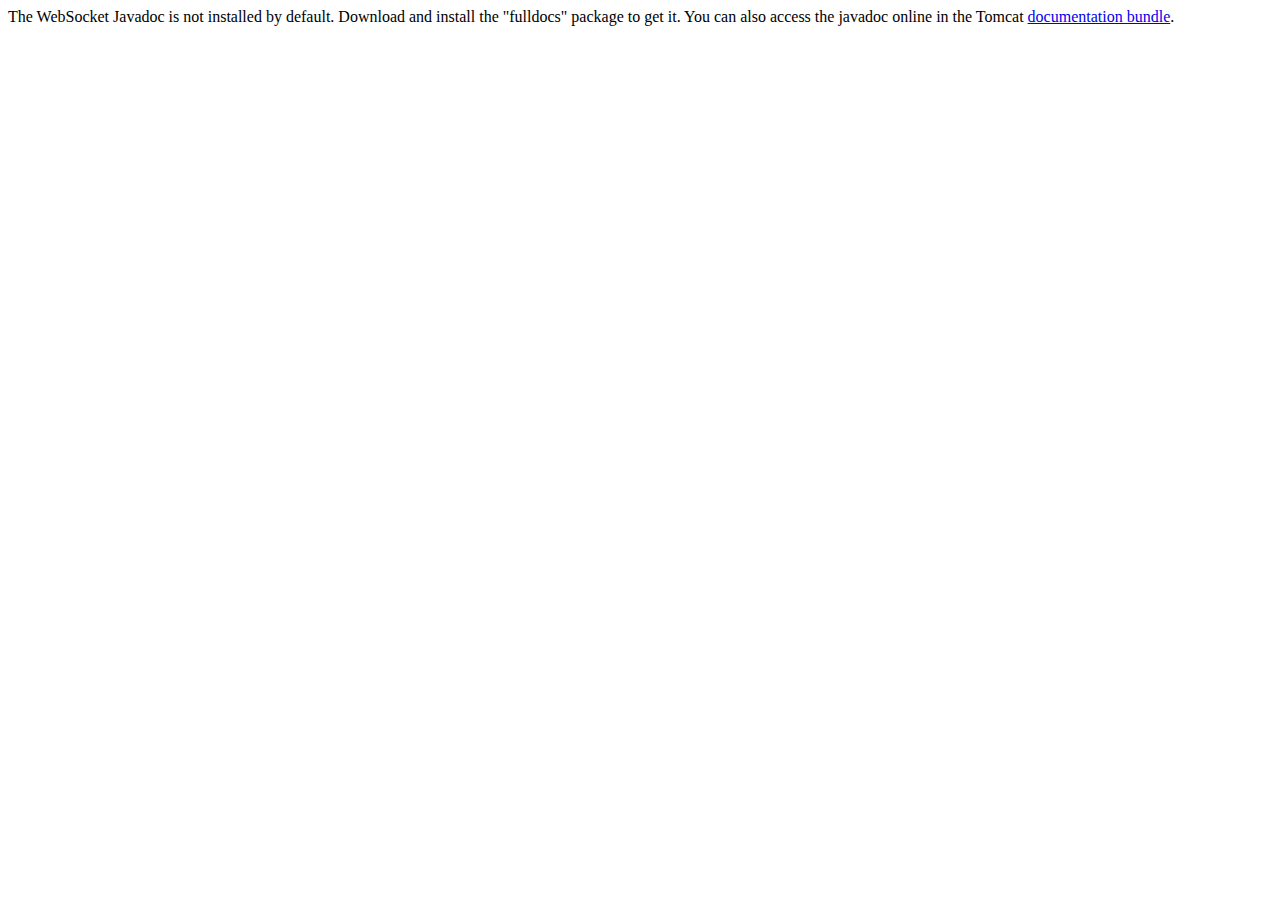
<file: apache-tomcat-9.0.106/webapps/docs/websocketapi/index.html>
<!--
  Licensed to the Apache Software Foundation (ASF) under one or more
  contributor license agreements.  See the NOTICE file distributed with
  this work for additional information regarding copyright ownership.
  The ASF licenses this file to You under the Apache License, Version 2.0
  (the "License"); you may not use this file except in compliance with
  the License.  You may obtain a copy of the License at

      http://www.apache.org/licenses/LICENSE-2.0

  Unless required by applicable law or agreed to in writing, software
  distributed under the License is distributed on an "AS IS" BASIS,
  WITHOUT WARRANTIES OR CONDITIONS OF ANY KIND, either express or implied.
  See the License for the specific language governing permissions and
  limitations under the License.
-->
<!DOCTYPE html>
<html>
    <head>
    <meta charset="UTF-8" />
    <title>API docs</title>
</head>

<body>

The WebSocket Javadoc is not installed by default. Download and install
the "fulldocs" package to get it.

You can also access the javadoc online in the Tomcat
<a href="https://tomcat.apache.org/tomcat-9.0-doc/">
documentation bundle</a>.

</body>
</html>
</file>
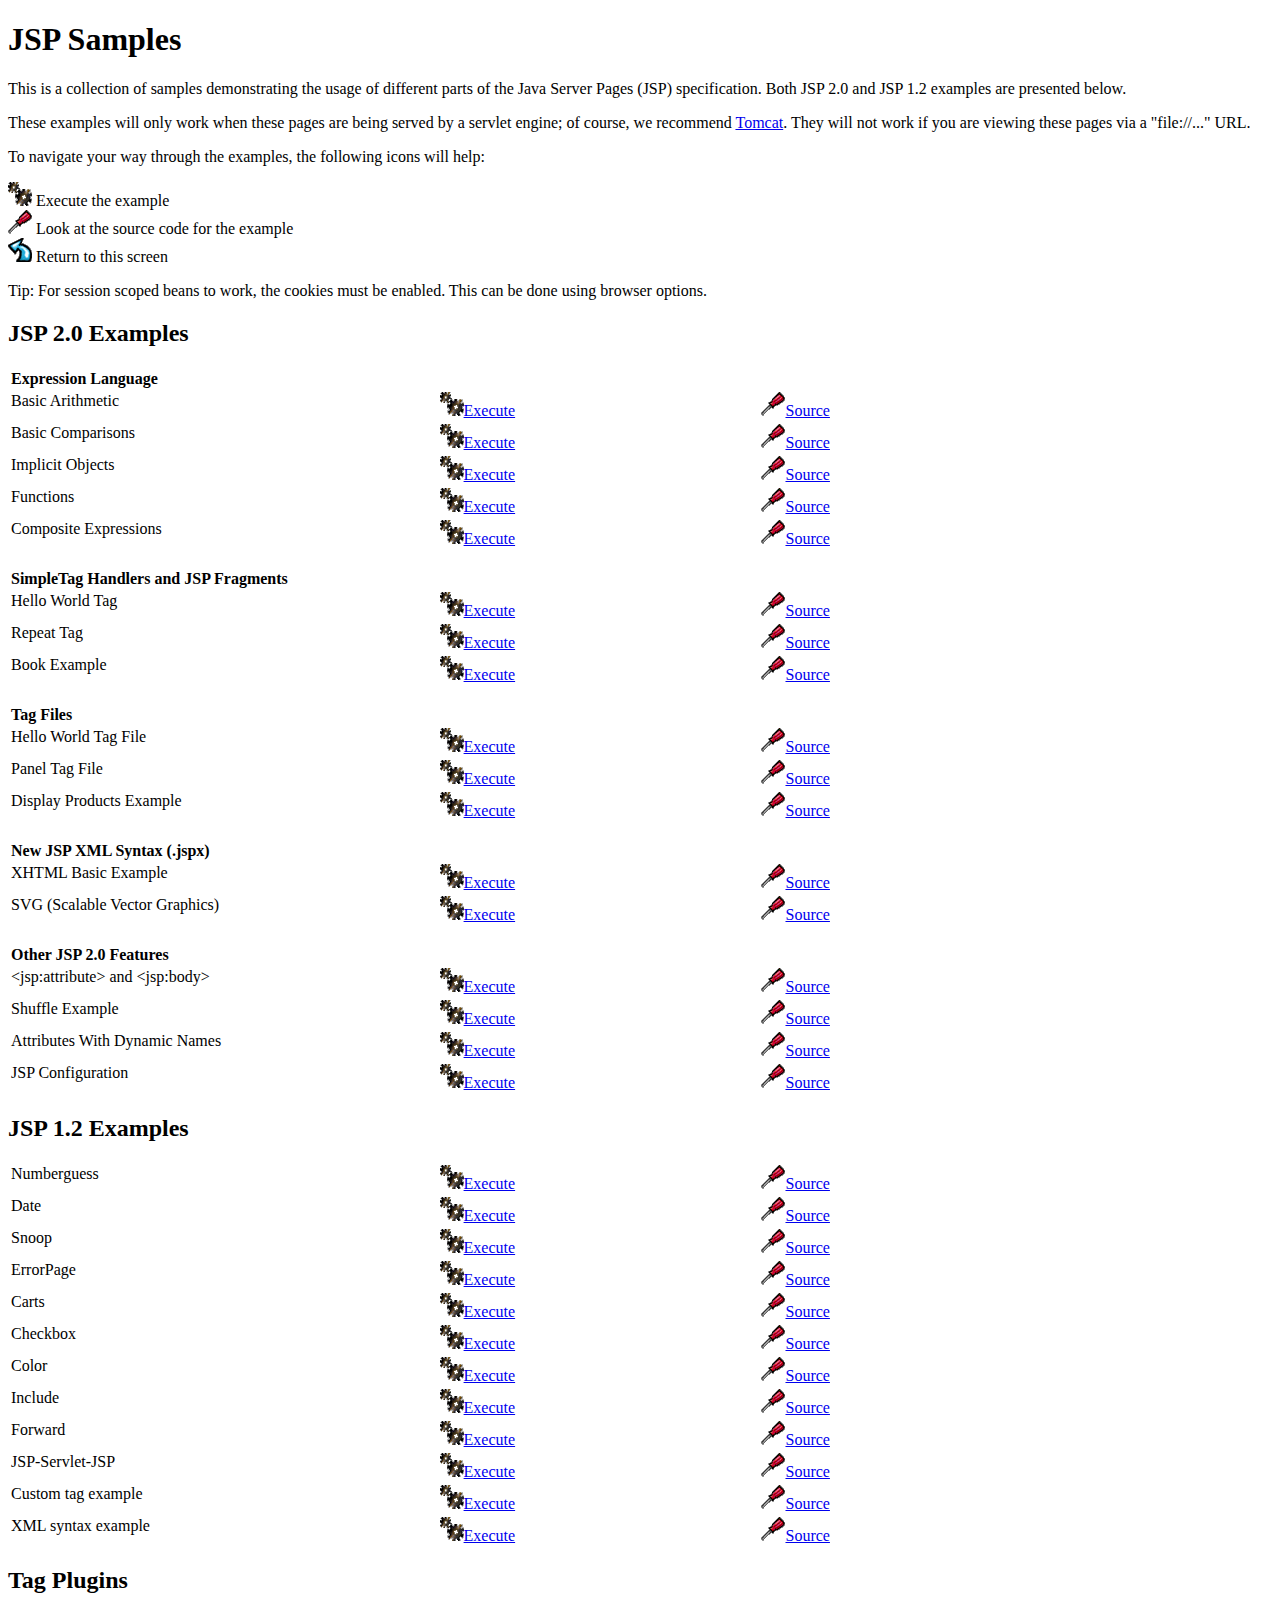
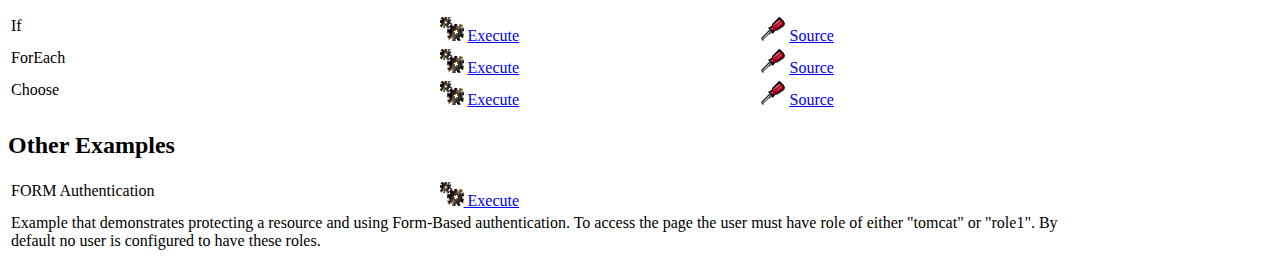
<file: apache-tomcat-9.0.106/webapps/examples/jsp/index.html>
<!--
 Licensed to the Apache Software Foundation (ASF) under one or more
  contributor license agreements.  See the NOTICE file distributed with
  this work for additional information regarding copyright ownership.
  The ASF licenses this file to You under the Apache License, Version 2.0
  (the "License"); you may not use this file except in compliance with
  the License.  You may obtain a copy of the License at

      http://www.apache.org/licenses/LICENSE-2.0

  Unless required by applicable law or agreed to in writing, software
  distributed under the License is distributed on an "AS IS" BASIS,
  WITHOUT WARRANTIES OR CONDITIONS OF ANY KIND, either express or implied.
  See the License for the specific language governing permissions and
  limitations under the License.
-->
<!DOCTYPE html><html lang="en">
<head>
   <meta charset="UTF-8"/>
   <meta name="Author" content="Anil K. Vijendran" />
   <title>JSP Examples</title>
   <style type="text/css">
   img { border: 0; }
   th { text-align: left; }
   tr { vertical-align: top; }
   </style>
</head>
<body>
<h1>JSP
Samples</h1>
<p>This is a collection of samples demonstrating the usage of different
parts of the Java Server Pages (JSP) specification.  Both JSP 2.0 and
JSP 1.2 examples are presented below.
<p>These examples will only work when these pages are being served by a
servlet engine; of course, we recommend
<a href="https://tomcat.apache.org/">Tomcat</a>.
They will not work if you are viewing these pages via a
"file://..." URL.
<p>To navigate your way through the examples, the following icons will
help:</p>
<ul style="list-style-type: none; padding-left: 0;">
<li><img src="images/execute.gif" alt=""> Execute the example</li>
<li><img src="images/code.gif" alt=""> Look at the source code for the example</li>
<li><img src="images/return.gif" alt=""> Return to this screen</li>
</ul>

<p>Tip: For session scoped beans to work, the cookies must be enabled.
This can be done using browser options.</p>
<h2>JSP 2.0 Examples</h2>

<table style="width: 85%;">
<tr>
<th colspan="3">Expression Language</th>
</tr>

<tr>
<td>Basic Arithmetic</td>
<td style="width: 30%;"><a href="jsp2/el/basic-arithmetic.jsp"><img src="images/execute.gif" alt=""></a><a href="jsp2/el/basic-arithmetic.jsp">Execute</a></td>

<td style="width: 30%;"><a href="jsp2/el/basic-arithmetic.html"><img src="images/code.gif" alt=""></a><a href="jsp2/el/basic-arithmetic.html">Source</a></td>
</tr>

<tr>
<td>Basic Comparisons</td>
<td style="width: 30%;"><a href="jsp2/el/basic-comparisons.jsp"><img src="images/execute.gif" alt=""></a><a href="jsp2/el/basic-comparisons.jsp">Execute</a></td>

<td style="width: 30%;"><a href="jsp2/el/basic-comparisons.html"><img src="images/code.gif" alt=""></a><a href="jsp2/el/basic-comparisons.html">Source</a></td>
</tr>

<tr>
<td>Implicit Objects</td>
<td style="width: 30%;"><a href="jsp2/el/implicit-objects.jsp?foo=bar"><img src="images/execute.gif" alt=""></a><a href="jsp2/el/implicit-objects.jsp?foo=bar">Execute</a></td>

<td style="width: 30%;"><a href="jsp2/el/implicit-objects.html"><img src="images/code.gif" alt=""></a><a href="jsp2/el/implicit-objects.html">Source</a></td>
</tr>
<tr>

<td>Functions</td>
<td style="width: 30%;"><a href="jsp2/el/functions.jsp?foo=JSP+2.0"><img src="images/execute.gif" alt=""></a><a href="jsp2/el/functions.jsp?foo=JSP+2.0">Execute</a></td>

<td style="width: 30%;"><a href="jsp2/el/functions.html"><img src="images/code.gif" alt=""></a><a href="jsp2/el/functions.html">Source</a></td>
</tr>

<tr>
<td>Composite Expressions</td>
<td style="width: 30%;"><a href="jsp2/el/composite.jsp"><img src="images/execute.gif" alt=""></a><a href="jsp2/el/composite.jsp">Execute</a></td>

<td style="width: 30%;"><a href="jsp2/el/composite.html"><img src="images/code.gif" alt=""></a><a href="jsp2/el/composite.html">Source</a></td>
</tr>


<tr>
<th colspan="3"><br />SimpleTag Handlers and JSP Fragments</th>
</tr>

<tr>
<td>Hello World Tag</td>
<td style="width: 30%;"><a href="jsp2/simpletag/hello.jsp"><img src="images/execute.gif" alt=""></a><a href="jsp2/simpletag/hello.jsp">Execute</a></td>

<td style="width: 30%;"><a href="jsp2/simpletag/hello.html"><img src="images/code.gif" alt=""></a><a href="jsp2/simpletag/hello.html">Source</a></td>
</tr>

<tr>
<td>Repeat Tag</td>
<td style="width: 30%;"><a href="jsp2/simpletag/repeat.jsp"><img src="images/execute.gif" alt=""></a><a href="jsp2/simpletag/repeat.jsp">Execute</a></td>

<td style="width: 30%;"><a href="jsp2/simpletag/repeat.html"><img src="images/code.gif" alt=""></a><a href="jsp2/simpletag/repeat.html">Source</a></td>
</tr>

<tr>
<td>Book Example</td>
<td style="width: 30%;"><a href="jsp2/simpletag/book.jsp"><img src="images/execute.gif" alt=""></a><a href="jsp2/simpletag/book.jsp">Execute</a></td>

<td style="width: 30%;"><a href="jsp2/simpletag/book.html"><img src="images/code.gif" alt=""></a><a href="jsp2/simpletag/book.html">Source</a></td>
</tr>

<tr>
<th colspan="3"><br />Tag Files</th>
</tr>

<tr>
<td>Hello World Tag File</td>
<td style="width: 30%;"><a href="jsp2/tagfiles/hello.jsp"><img src="images/execute.gif" alt=""></a><a href="jsp2/tagfiles/hello.jsp">Execute</a></td>

<td style="width: 30%;"><a href="jsp2/tagfiles/hello.html"><img src="images/code.gif" alt=""></a><a href="jsp2/tagfiles/hello.html">Source</a></td>
</tr>

<tr>
<td>Panel Tag File</td>
<td style="width: 30%;"><a href="jsp2/tagfiles/panel.jsp"><img src="images/execute.gif" alt=""></a><a href="jsp2/tagfiles/panel.jsp">Execute</a></td>

<td style="width: 30%;"><a href="jsp2/tagfiles/panel.html"><img src="images/code.gif" alt=""></a><a href="jsp2/tagfiles/panel.html">Source</a></td>
</tr>

<tr>
<td>Display Products Example</td>
<td style="width: 30%;"><a href="jsp2/tagfiles/products.jsp"><img src="images/execute.gif" alt=""></a><a href="jsp2/tagfiles/products.jsp">Execute</a></td>

<td style="width: 30%;"><a href="jsp2/tagfiles/products.html"><img src="images/code.gif" alt=""></a><a href="jsp2/tagfiles/products.html">Source</a></td>
</tr>

<tr>
<th colspan="3"><br />New JSP XML Syntax (.jspx)</th>
</tr>

<tr>
<td>XHTML Basic Example</td>
<td style="width: 30%;"><a href="jsp2/jspx/basic.jspx"><img src="images/execute.gif" alt=""></a><a href="jsp2/jspx/basic.jspx">Execute</a></td>

<td style="width: 30%;"><a href="jsp2/jspx/basic.html"><img src="images/code.gif" alt=""></a><a href="jsp2/jspx/basic.html">Source</a></td>
</tr>

<tr>
<td>SVG (Scalable Vector Graphics)</td>
<td style="width: 30%;"><a href="jsp2/jspx/svgexample.html"><img src="images/execute.gif" alt=""></a><a href="jsp2/jspx/svgexample.html">Execute</a></td>

<td style="width: 30%;"><a href="jsp2/jspx/textRotate.html"><img src="images/code.gif" alt=""></a><a href="jsp2/jspx/textRotate.html">Source</a></td>
</tr>

<tr>
<th colspan="3"><br />Other JSP 2.0 Features</th>
</tr>

<tr>
<td>&lt;jsp:attribute&gt; and &lt;jsp:body&gt;</td>
<td style="width: 30%;"><a href="jsp2/jspattribute/jspattribute.jsp"><img src="images/execute.gif" alt=""></a><a href="jsp2/jspattribute/jspattribute.jsp">Execute</a></td>

<td style="width: 30%;"><a href="jsp2/jspattribute/jspattribute.html"><img src="images/code.gif" alt=""></a><a href="jsp2/jspattribute/jspattribute.html">Source</a></td>
</tr>

<tr>
<td>Shuffle Example</td>
<td style="width: 30%;"><a href="jsp2/jspattribute/shuffle.jsp"><img src="images/execute.gif" alt=""></a><a href="jsp2/jspattribute/shuffle.jsp">Execute</a></td>

<td style="width: 30%;"><a href="jsp2/jspattribute/shuffle.html"><img src="images/code.gif" alt=""></a><a href="jsp2/jspattribute/shuffle.html">Source</a></td>
</tr>

<tr>
<td>Attributes With Dynamic Names</td>
<td style="width: 30%;"><a href="jsp2/misc/dynamicattrs.jsp"><img src="images/execute.gif" alt=""></a><a href="jsp2/misc/dynamicattrs.jsp">Execute</a></td>

<td style="width: 30%;"><a href="jsp2/misc/dynamicattrs.html"><img src="images/code.gif" alt=""></a><a href="jsp2/misc/dynamicattrs.html">Source</a></td>
</tr>

<tr>
<td>JSP Configuration</td>
<td style="width: 30%;"><a href="jsp2/misc/config.jsp"><img src="images/execute.gif" alt=""></a><a href="jsp2/misc/config.jsp">Execute</a></td>

<td style="width: 30%;"><a href="jsp2/misc/config.html"><img src="images/code.gif" alt=""></a><a href="jsp2/misc/config.html">Source</a></td>
</tr>

</table>

<h2>JSP 1.2 Examples</h2>
<table style="width: 85%;">
<tr>
<td>Numberguess</td>

<td style="width: 30%;"><a href="num/numguess.jsp"><img src="images/execute.gif" alt=""></a><a href="num/numguess.jsp">Execute</a></td>

<td style="width: 30%;"><a href="num/numguess.html"><img src="images/code.gif" alt=""></a><a href="num/numguess.html">Source</a></td>
</tr>

<tr>
<td>Date</td>

<td style="width: 30%;"><a href="dates/date.jsp"><img src="images/execute.gif" alt=""></a><a href="dates/date.jsp">Execute</a></td>

<td style="width: 30%;"><a href="dates/date.html"><img src="images/code.gif" alt=""></a><a href="dates/date.html">Source</a></td>
</tr>

<tr>
<td>Snoop</td>

<td style="width: 30%;"><a href="snp/snoop.jsp"><img src="images/execute.gif" alt=""></a><a href="snp/snoop.jsp">Execute</a></td>

<td style="width: 30%;"><a href="snp/snoop.html"><img src="images/code.gif" alt=""></a><a href="snp/snoop.html">Source</a></td>
</tr>

<tr>
<td>ErrorPage</td>

<td style="width: 30%;"><a href="error/error.html"><img src="images/execute.gif" alt=""></a><a href="error/error.html">Execute</a></td>

<td style="width: 30%;"><a href="error/er.html"><img src="images/code.gif" alt=""></a><a href="error/er.html">Source</a></td>
</tr>

<tr>
<td>Carts</td>

<td style="width: 30%;"><a href="sessions/shopping.jsp"><img src="images/execute.gif" alt=""></a><a href="sessions/shopping.jsp">Execute</a></td>

<td style="width: 30%;"><a href="sessions/crt.html"><img src="images/code.gif" alt=""></a><a href="sessions/crt.html">Source</a></td>
</tr>

<tr>
<td>Checkbox</td>

<td style="width: 30%;"><a href="checkbox/check.html"><img src="images/execute.gif" alt=""></a><a href="checkbox/check.html">Execute</a></td>

<td style="width: 30%;"><a href="checkbox/cresult.html"><img src="images/code.gif" alt=""></a><a href="checkbox/cresult.html">Source</a></td>
</tr>

<tr>
<td>Color</td>

<td style="width: 30%;"><a href="colors/colors.html"><img src="images/execute.gif" alt=""></a><a href="colors/colors.html">Execute</a></td>

<td style="width: 30%;"><a href="colors/clr.html"><img src="images/code.gif" alt=""></a><a href="colors/clr.html">Source</a></td>
</tr>

<tr>
<td>Include</td>

<td style="width: 30%;"><a href="include/include.jsp"><img src="images/execute.gif" alt=""></a><a href="include/include.jsp">Execute</a></td>

<td style="width: 30%;"><a href="include/inc.html"><img src="images/code.gif" alt=""></a><a href="include/inc.html">Source</a></td>
</tr>

<tr>
<td>Forward</td>

<td style="width: 30%;"><a href="forward/forward.jsp"><img src="images/execute.gif" alt=""></a><a href="forward/forward.jsp">Execute</a></td>

<td style="width: 30%;"><a href="forward/fwd.html"><img src="images/code.gif" alt=""></a><a href="forward/fwd.html">Source</a></td>
</tr>

<tr>
<td>JSP-Servlet-JSP</td>

<td style="width: 30%;"><a href="jsptoserv/jsptoservlet.jsp"><img src="images/execute.gif" alt=""></a><a href="jsptoserv/jsptoservlet.jsp">Execute</a></td>

<td style="width: 30%;"><a href="jsptoserv/jts.html"><img src="images/code.gif" alt=""></a><a href="jsptoserv/jts.html">Source</a></td>
</tr>

<tr>
<td>Custom tag example</td>

<td style="width: 30%;"><a href="simpletag/foo.jsp"><img src="images/execute.gif" alt=""></a><a href="simpletag/foo.jsp">Execute</a></td>

<td style="width: 30%;"><a href="simpletag/foo.html"><img src="images/code.gif" alt=""></a><a href="simpletag/foo.html">Source</a></td>
</tr>

<tr>
<td>XML syntax example</td>
<td style="width: 30%;"><a href="xml/xml.jsp"><img src="images/execute.gif" alt=""></a><a href="xml/xml.jsp">Execute</a></td>

<td style="width: 30%;"><a href="xml/xml.html"><img src="images/code.gif" alt=""></a><a href="xml/xml.html">Source</a></td>
</tr>

</table>

<h2>Tag Plugins</h2>
<table style="width: 85%;">

<tr>
  <td>If</td>
  <td style="width: 30%;">
    <a href="tagplugin/if.jsp"><img src="images/execute.gif" alt=""></a>
    <a href="tagplugin/if.jsp">Execute</a>
  </td>
  <td style="width: 30%;">
    <a href="tagplugin/if.html"><img src="images/code.gif" alt=""></a>
    <a href="tagplugin/if.html">Source</a>
  </td>
</tr>

<tr>
  <td>ForEach</td>
  <td style="width: 30%;">
    <a href="tagplugin/foreach.jsp"><img src="images/execute.gif" alt=""></a>
    <a href="tagplugin/foreach.jsp">Execute</a>
  </td>
  <td style="width: 30%;">
    <a href="tagplugin/foreach.html"><img src="images/code.gif" alt=""></a>
    <a href="tagplugin/foreach.html">Source</a>
  </td>
</tr>

<tr>
  <td>Choose</td>
  <td style="width: 30%;">
    <a href="tagplugin/choose.jsp"><img src="images/execute.gif" alt=""></a>
    <a href="tagplugin/choose.jsp">Execute</a>
  </td>
  <td style="width: 30%;">
    <a href="tagplugin/choose.html"><img src="images/code.gif" alt=""></a>
    <a href="tagplugin/choose.html">Source</a>
  </td>
</tr>

</table>

<h2>Other Examples</h2>
<table style="width: 85%;">

<tr>
  <td>FORM Authentication</td>
  <td style="width: 30%;">
    <a href="security/protected/index.jsp"><img src="images/execute.gif" alt=""> Execute</a>
  </td>
  <td style="width: 30%;"></td>
</tr>
<tr>
  <td colspan="3">Example that demonstrates protecting a resource and
    using Form-Based authentication. To access the page the user must
    have role of either "tomcat" or "role1". By default no user
    is configured to have these roles.</td>
</tr>

</table>
</body>
</html>
</file>
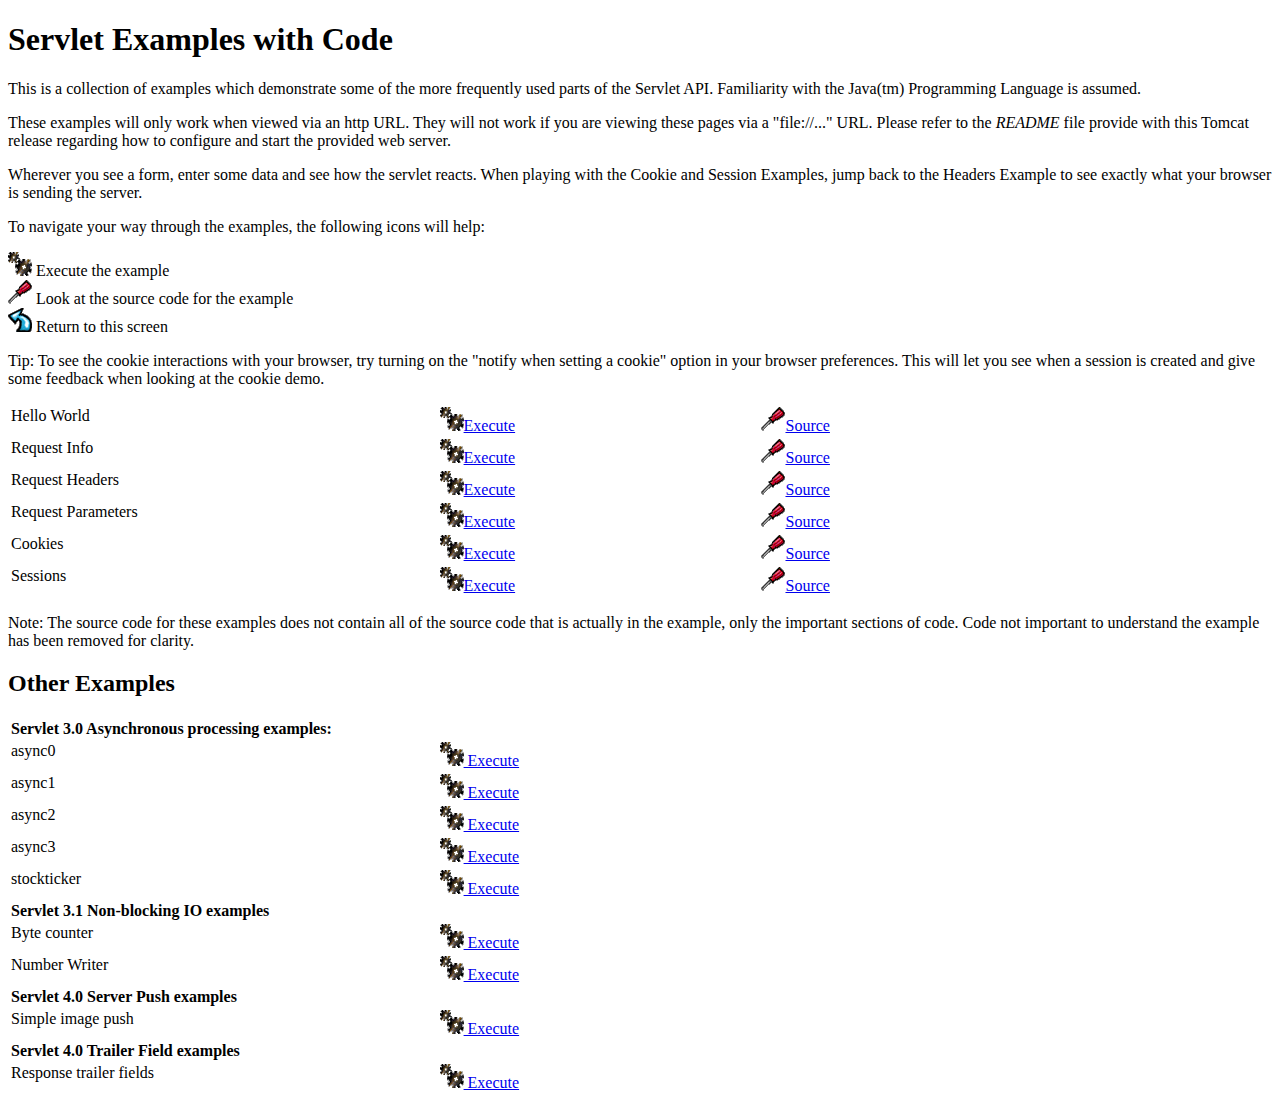
<file: apache-tomcat-9.0.106/webapps/examples/servlets/index.html>
<!--
 Licensed to the Apache Software Foundation (ASF) under one or more
  contributor license agreements.  See the NOTICE file distributed with
  this work for additional information regarding copyright ownership.
  The ASF licenses this file to You under the Apache License, Version 2.0
  (the "License"); you may not use this file except in compliance with
  the License.  You may obtain a copy of the License at

      http://www.apache.org/licenses/LICENSE-2.0

  Unless required by applicable law or agreed to in writing, software
  distributed under the License is distributed on an "AS IS" BASIS,
  WITHOUT WARRANTIES OR CONDITIONS OF ANY KIND, either express or implied.
  See the License for the specific language governing permissions and
  limitations under the License.
-->
<!DOCTYPE html><html lang="en">
<head>
   <meta charset="UTF-8" />
   <meta name="Author" content="Anil K. Vijendran" />
   <title>Servlet Examples</title>
   <style type="text/css">
   img { border: 0; }
   th { text-align: left; }
   tr { vertical-align: top; }
   </style>
</head>
<body>
<h1>Servlet
Examples with Code</h1>
<p>This is a collection of examples which demonstrate some of the more
frequently used parts of the Servlet API. Familiarity with the Java(tm)
Programming Language is assumed.
<p>These examples will only work when viewed via an http URL. They will
not work if you are viewing these pages via a "file://..." URL. Please
refer to the <i>README</i> file provide with this Tomcat release regarding
how to configure and start the provided web server.
<p>Wherever you see a form, enter some data and see how the servlet reacts.
When playing with the Cookie and Session Examples, jump back to the Headers
Example to see exactly what your browser is sending the server.
<p>To navigate your way through the examples, the following icons will
help:</p>
<ul style="list-style-type: none; padding-left: 0;">
<li><img src="images/execute.gif" alt=""> Execute the example</li>
<li><img src="images/code.gif" alt=""> Look at the source code for the example</li>
<li><img src="images/return.gif" alt=""> Return to this screen</li>
</ul>

<p>Tip: To see the cookie interactions with your browser, try turning on
the "notify when setting a cookie" option in your browser preferences.
This will let you see when a session is created and give some feedback
when looking at the cookie demo.</p>
<table style="width: 85%;" >
<tr>
<td>Hello World</td>

<td style="width: 30%;"><a href="servlet/HelloWorldExample"><img SRC="images/execute.gif" alt=""></a><a href="servlet/HelloWorldExample">Execute</a></td>

<td style="width: 30%;"><a href="helloworld.html"><img SRC="images/code.gif" alt=""></a><a href="helloworld.html">Source</a></td>
</tr>

<tr>
<td>Request Info</td>

<td style="width: 30%;"><a href="servlet/RequestInfoExample"><img SRC="images/execute.gif" alt=""></a><a href="servlet/RequestInfoExample">Execute</a></td>

<td style="width: 30%;"><a href="reqinfo.html"><img SRC="images/code.gif" alt=""></a><a href="reqinfo.html">Source</a></td>
</tr>

<tr>
<td>Request Headers</td>

<td style="width: 30%;"><a href="servlet/RequestHeaderExample"><img SRC="images/execute.gif" alt=""></a><a href="servlet/RequestHeaderExample">Execute</a></td>

<td style="width: 30%;"><a href="reqheaders.html"><img SRC="images/code.gif" alt=""></a><a href="reqheaders.html">Source</a></td>
</tr>

<tr>
<td>Request Parameters</td>

<td style="width: 30%;"><a href="servlet/RequestParamExample"><img SRC="images/execute.gif" alt=""></a><a href="servlet/RequestParamExample">Execute</a></td>

<td style="width: 30%;"><a href="reqparams.html"><img SRC="images/code.gif" alt=""></a><a href="reqparams.html">Source</a></td>
</tr>

<tr>
<td>Cookies</td>

<td style="width: 30%;"><a href="servlet/CookieExample"><img SRC="images/execute.gif" alt=""></a><a href="servlet/CookieExample">Execute</a></td>

<td style="width: 30%;"><a href="cookies.html"><img SRC="images/code.gif" alt=""></a><a href="cookies.html">Source</a></td>
</tr>

<tr>
<td>Sessions</td>

<td style="width: 30%;"><a href="servlet/SessionExample"><img SRC="images/execute.gif" alt=""></a><a href="servlet/SessionExample">Execute</a></td>

<td style="width: 30%;"><a href="sessions.html"><img SRC="images/code.gif" alt=""></a><a href="sessions.html">Source</a></td>
</tr>
</table>

<p>Note: The source code for these examples does not contain all of the
source code that is actually in the example, only the important sections
of code. Code not important to understand the example has been removed
for clarity.</p>

<h2>Other Examples</h2>
<table style="width: 85%;" >

<tr>
  <th colspan="3">Servlet 3.0 Asynchronous processing examples:</th>
</tr>
<tr>
  <td>async0</td>
  <td style="width: 30%;">
    <a href="../async/async0"><img SRC="images/execute.gif" alt=""> Execute</a>
  </td>
  <td style="width: 30%;"></td>
</tr>
<tr>
  <td>async1</td>
  <td style="width: 30%;">
    <a href="../async/async1"><img SRC="images/execute.gif" alt=""> Execute</a>
  </td>
  <td style="width: 30%;"></td>
</tr>
<tr>
  <td>async2</td>
  <td style="width: 30%;">
    <a href="../async/async2"><img SRC="images/execute.gif" alt=""> Execute</a>
  </td>
  <td style="width: 30%;"></td>
</tr>
<tr>
  <td>async3</td>
  <td style="width: 30%;">
    <a href="../async/async3"><img SRC="images/execute.gif" alt=""> Execute</a>
  </td>
  <td style="width: 30%;"></td>
</tr>
<tr>
  <td>stockticker</td>
  <td style="width: 30%;">
    <a href="../async/stockticker"><img SRC="images/execute.gif" alt=""> Execute</a>
  </td>
  <td style="width: 30%;"></td>
</tr>

<tr>
  <th colspan="3">Servlet 3.1 Non-blocking IO examples</th>
</tr>
<tr>
  <td>Byte counter</td>
  <td style="width: 30%;">
    <a href="nonblocking/bytecounter.html"><img src="images/execute.gif" alt=""> Execute</a>
  </td>
  <td style="width: 30%;"></td>
</tr>
<tr>
  <td>Number Writer</td>
  <td style="width: 30%;">
    <a href="nonblocking/numberwriter"><img src="images/execute.gif" alt=""> Execute</a>
  </td>
  <td style="width: 30%;"></td>
</tr>

<tr>
  <th colspan="3">Servlet 4.0 Server Push examples</th>
</tr>
<tr>
  <td>Simple image push</td>
  <td style="width: 30%;">
    <a href="serverpush/simpleimage"><img src="images/execute.gif" alt=""> Execute</a>
  </td>
  <td style="width: 30%;"></td>
</tr>

<tr>
  <th colspan="3">Servlet 4.0 Trailer Field examples</th>
</tr>
<tr>
  <td>Response trailer fields</td>
  <td style="width: 30%;">
    <a href="trailers/response"><img src="images/execute.gif" alt=""> Execute</a>
  </td>
  <td style="width: 30%;"></td>
</tr>

</table>

</body>
</html>
</file>
<file: apache-tomcat-9.0.106/webapps/docs/images/docs-stylesheet.css>
@charset "utf-8";
/*
  Licensed to the Apache Software Foundation (ASF) under one or more
  contributor license agreements.  See the NOTICE file distributed with
  this work for additional information regarding copyright ownership.
  The ASF licenses this file to You under the Apache License, Version 2.0
  (the "License"); you may not use this file except in compliance with
  the License.  You may obtain a copy of the License at

      http://www.apache.org/licenses/LICENSE-2.0

  Unless required by applicable law or agreed to in writing, software
  distributed under the License is distributed on an "AS IS" BASIS,
  WITHOUT WARRANTIES OR CONDITIONS OF ANY KIND, either express or implied.
  See the License for the specific language governing permissions and
  limitations under the License.
*/

/* Fonts */
@import url("fonts/fonts.css");

/* General style */

h1, h2, h3, h4, h5, h6, th {
  font-weight: 600;
}

body {
  margin: 0;
}

body, input {
  font-family: 'Open Sans', sans-serif;
  font-size: 10.5pt;
}

code, pre {
  font-family: Consolas, monospace;
}

img {
  border: 0;
}

table {
  border-collapse: collapse;
  text-align: left;
}
table *:not(table) {
  /* Prevent border-collapsing for table child elements like <div> */
  border-collapse: separate;
}

th {
  text-align: left;
}

main {
  /* Remove this once all IEs support <main> element */
  display: block;
}


/* Layout */

#wrapper {
  min-width: 400px;
}

#header {
  border-bottom: 1px solid #bbb;
}

@media not print {
    #header {
        box-shadow: 0 0 7px #aaa;
    }
}

#header > div {
  padding-left: 15px;
  padding-right: 15px;

  /* Work-around for old browsers: */
  background-color: #F8F3E4;
  background: linear-gradient(to bottom, #ffffff -10%, #F8F3E4 100%);
  position: relative;
}

#header .logo {
  float: left;
  padding-top: 10px;
  min-width: 190px;
}

#header .logo  img{
  /* To avoid that the Font Descender being added to the parent div's height */
  vertical-align: middle;
}

#header .asfLogo {
  float: right;
  position: relative;
  top: 8px;
}

#header h1 {
  margin-top: 0.6em;
  margin-bottom: 0;
}

#header .versionInfo {
  font-size: 13pt;
  margin-bottom: 1em;
}

#middle {
  display: table;
  table-layout: fixed;
  margin: 0;
  width: 100%;
}
#middle > div { display: table-row; }
#middle > div > div { display: table-cell; vertical-align: top; }



#mainLeft {
  width: 190px;
}

#mainLeft > div {
  margin-top: -1px; /* to overwrite border of element above */
  padding-left: 16px;
  padding-right: 14px;
  padding-top: 6px;
  padding-bottom: 15px;
  background-color: #F8F3E4;
  border-right: 1px solid #bbb;
  border-bottom: 1px solid #bbb;
  font-size: 10pt;
  border-bottom-right-radius: 20px;
  box-shadow: 0 0 5px #aaa;
}

#mainLeft h2 {
  margin-bottom: 0.2em;
  font-size: 1.2em;
}

#mainLeft ul {
  padding: 0;
  margin: 0;
  list-style-type: none;
}

#mainLeft ul a {
  text-indent: -0.6em;
  padding-left: 1.4em;
  display: block;
  text-decoration: none;
  color: #444;
}
#mainLeft ul a:hover {
  color: #000;
  background-color: #D1c9b9;
}

#mainRight {
  padding-left: 14px;
  padding-right: 20px;

}

#footer {
  margin-top: 30px;
  padding-top: 20px;
  padding-bottom: 20px;
  padding-left: 20px;
  padding-right: 20px;
  border-top: 1px solid #ccc;
  color: #444;
  text-align: center;
  /* font-style: italic; */
  font-size: 9pt;
}


/* Content */

#content div.text {
  padding-left: 1em;
  padding-left: 1em;
}

#content h3, #content h4, #content h5, #content h6 {
  padding-left: 5px;
  padding-right: 5px;
  background-color: #eaeaea;
}

@media not print {
    #content h3, #content h4, #content h5, #content h6 {
        border: 1px solid #ccc;
        border-radius: 4px;
    }
}

#content h4, #content h5, #content h6 {
  background-color: #f6f6f6;
}

code {
  background-color: rgb(224,255,255);
}

div.codeBox pre code, code.attributeName, code.propertyName, code.noHighlight, .noHighlight code {
  background-color: transparent;
}
div.codeBox {
  overflow: auto;
  margin: 1em 0;
}
div.codeBox pre {
  margin: 0;
  padding: 4px;
  border: 1px solid #999;
  border-radius: 5px;
  background-color: #eff8ff;
  display: table; /* To prevent <pre>s from taking the complete available width. */
  /*
  When it is officially supported, use the following CSS instead of display: table
  to prevent big <pre>s from exceeding the browser window:
  max-width: available;
  width: min-content;
  */
}

div.codeBox pre.wrap {
  white-space: pre-wrap;
}


table.defaultTable tr, table.detail-table tr {
    border: 1px solid #CCC;
}

table.defaultTable tr:nth-child(even), table.detail-table tr:nth-child(even) {
    background-color: #FAFBFF;
}

table.defaultTable tr:nth-child(odd), table.detail-table tr:nth-child(odd) {
    background-color: #EEEFFF;
}

table.defaultTable th, table.detail-table th {
  background-color: #88b;
  color: #fff;
}

table.defaultTable th, table.defaultTable td, table.detail-table th, table.detail-table td {
  padding: 5px 8px;
}


p.notice {
  border: 1px solid rgb(255, 0, 0);
  background-color: rgb(238, 238, 238);
  color: rgb(0, 51, 102);
  padding: 0.5em;
  margin: 1em 2em 1em 1em;
}


/* Changelog-Styles */

ul.changelog {
  padding-left: 1em;
  list-style-type: none;
}

ul.changelog  li{
  padding-top: 5px;
  padding-bottom: 5px;
}

ul.changelog img {
  vertical-align: middle
}


/* Printer-only Styles */
@media print {
    .noPrint { display: none; }
    #middle > div > div#mainLeft { display: none; }
    a { color: inherit; text-decoration: none; }
}

/* Fix for Comments section which contains a <h4> */
#comments_thread h1, #comments_thread h2, #comments_thread h3, #comments_thread h4, #comments_thread h5, #comments_thread h6 {
    border: none;
    background-color: transparent;
}
</file>
